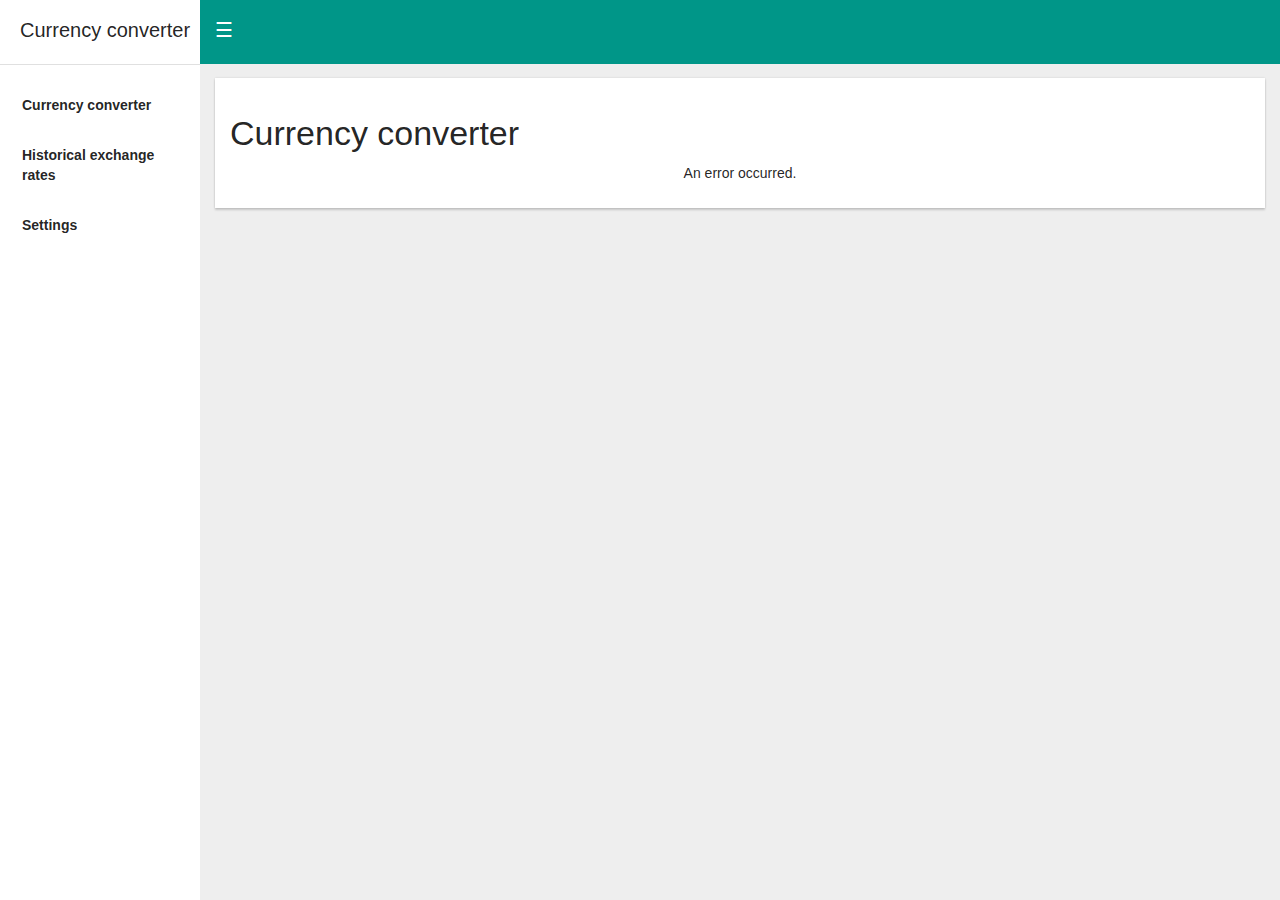
<file: index.html>
<!DOCTYPE html><html lang="en"><head>
    <title>Currency converter</title>
    <meta charset="utf-8">
    <meta http-equiv="X-UA-Compatible" content="IE=edge">
    <meta name="viewport" content="width=device-width, initial-scale=1">
    <meta name="theme-color" content="#009688">
    <meta name="apple-mobile-web-app-capable" content="yes">
    <link rel="manifest" href="/currency_converter/manifest.json">
    <link href="css/mui.min.css" rel="stylesheet" type="text/css">
    <link href="css/styles.css" rel="stylesheet" type="text/css">
    <script src="js/mui.min.js"></script>
    <script defer="" src="main.dart.js"></script>
    
</head>
<body>
<nav id="sidedrawer" class="mui--no-user-select">
    <div id="sidedrawer-brand" class="mui--appbar-line-height">
        <span class="mui--text-title">Currency converter</span>
    </div>
    <div class="mui-divider"></div>
    <ul>
        <li><strong>Currency converter</strong></li>
        <li><strong>Historical exchange rates</strong></li>
        <li><strong>Settings</strong></li>
    </ul>
</nav>
<header id="header">
    <div class="mui-appbar mui--appbar-line-height">
        <div class="mui-container-fluid">
            <a class="sidedrawer-toggle mui--visible-xs-inline-block mui--visible-sm-inline-block js-show-sidedrawer">☰</a>
            <a class="sidedrawer-toggle mui--hidden-xs mui--hidden-sm js-hide-sidedrawer">☰</a>
            <span class="mui--text-title mui--visible-xs-inline-block">Currency converter</span>
        </div>
    </div>
</header>
<div id="content-wrapper">
    <div class="mui--appbar-height"></div>
    <div id="offline-warning">There is no internet connection.</div>
    <div class="mui-container content">
        <div class="mui-panel">
            <h1>Currency converter</h1>
            <div id="content">
                <form>
                    <div class="mui-select">
                        <select id="currency-from"></select>
                        <label for="currency-from">Currency I have</label>
                    </div>

                    <div class="mui-textfield">
                        <input type="number" id="amount-from" step="0.01">
                        <label for="amount-from">Amount</label>
                    </div>

                    <div class="mui--text-center">
                        <button class="mui-btn mui-btn--primary mui-btn--fab mui-btn--accent" id="swap-button" type="button"><span>⬍</span></button>
                    </div>

                    <div class="mui-select">
                        <select id="currency-to">
                        </select>
                        <label for="currency-to">Currency I want</label>
                    </div>

                    <div class="mui-textfield">
                        <input type="number" id="amount-to" step="0.01">
                        <label for="amount-to">Amount</label>
                    </div>

                </form>

                <p id="last-updated"></p>
            </div>

            <div id="loading">
                <div class="spinner"></div>
            </div>

            <div id="error">
                <p id="error-text" class="mui--text-center">An error occurred.</p>
            </div>

        </div>
    </div>
</div>

</body></html>
</file>
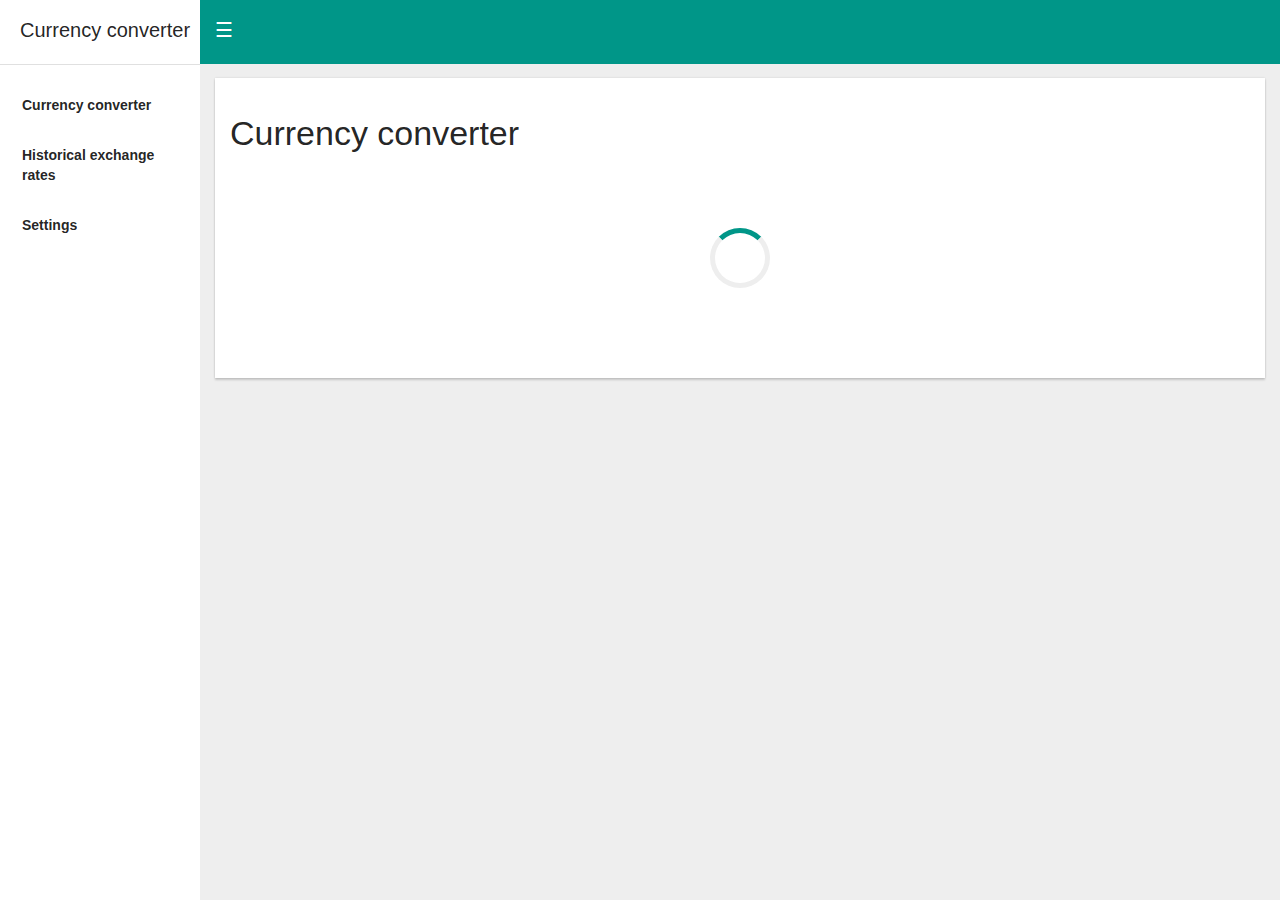
<file: web/index.html>
<!doctype html>
<html lang="en">
<head>
    <title>Currency converter</title>
    <meta charset="utf-8">
    <meta http-equiv="X-UA-Compatible" content="IE=edge">
    <meta name="viewport" content="width=device-width, initial-scale=1">
    <meta name="theme-color" content="#009688" />
    <meta name="apple-mobile-web-app-capable" content="yes" />
    <link rel="manifest" href="/currency_converter/manifest.json" />
    <link href="css/mui.min.css" rel="stylesheet" type="text/css"/>
    <link href="css/styles.css" rel="stylesheet" type="text/css"/>
    <script src="js/mui.min.js"></script>
    <script defer src="main.dart" type="application/dart"></script>
    <script defer src="packages/browser/dart.js"></script>
</head>
<body>
<nav id="sidedrawer" class="mui--no-user-select">
    <div id="sidedrawer-brand" class="mui--appbar-line-height">
        <span class="mui--text-title">Currency converter</span>
    </div>
    <div class="mui-divider"></div>
    <ul>
        <li><strong>Currency converter</strong></li>
        <li><strong>Historical exchange rates</strong></li>
        <li><strong>Settings</strong></li>
    </ul>
</nav>
<header id="header">
    <div class="mui-appbar mui--appbar-line-height">
        <div class="mui-container-fluid">
            <a class="sidedrawer-toggle mui--visible-xs-inline-block mui--visible-sm-inline-block js-show-sidedrawer">☰</a>
            <a class="sidedrawer-toggle mui--hidden-xs mui--hidden-sm js-hide-sidedrawer">☰</a>
            <span class="mui--text-title mui--visible-xs-inline-block">Currency converter</span>
        </div>
    </div>
</header>
<div id="content-wrapper">
    <div class="mui--appbar-height"></div>
    <div id="offline-warning">There is no internet connection.</div>
    <div class="mui-container content">
        <div class="mui-panel">
            <h1>Currency converter</h1>
            <div id="content">
                <form>
                    <div class="mui-select">
                        <select id="currency-from"></select>
                        <label for="currency-from">Currency I have</label>
                    </div>

                    <div class="mui-textfield">
                        <input type="number" id="amount-from" step="0.01" />
                        <label for="amount-from">Amount</label>
                    </div>

                    <div class="mui--text-center">
                        <button class="mui-btn mui-btn--primary mui-btn--fab mui-btn--accent" id="swap-button" type="button"><span>⬍</span></button>
                    </div>

                    <div class="mui-select">
                        <select id="currency-to">
                        </select>
                        <label for="currency-to">Currency I want</label>
                    </div>

                    <div class="mui-textfield">
                        <input type="number" id="amount-to" step="0.01" />
                        <label for="amount-to">Amount</label>
                    </div>

                </form>

                <p id="last-updated"></p>
            </div>

            <div id="loading">
                <div class="spinner"></div>
            </div>

            <div id="error">
                <p id="error-text" class="mui--text-center">An error occurred.</p>
            </div>

        </div>
    </div>
</div>
</body>
</html>
</file>
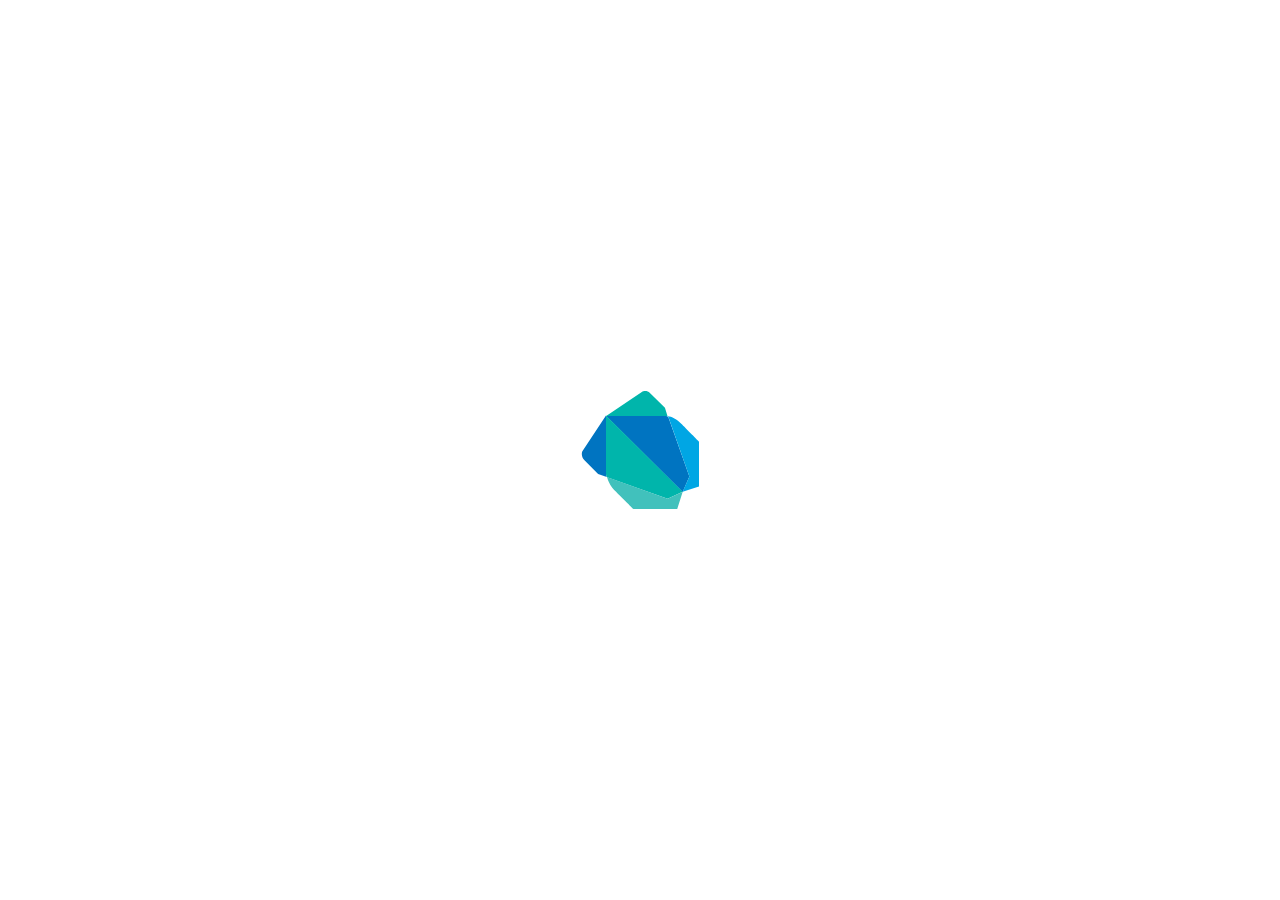
<file: packages/test/src/runner/browser/static/index.html>
<!DOCTYPE html>
<html>
<head>
  <title>test Browser Host</title>
  <link rel="stylesheet" type="text/css" href="host.css" />
</head>
<body>
  <svg id="dart" version="1.1" x="0px" y="0px" width="400px" height="400px" viewBox="0 0 400 400">
    <path id="right-flank" fill="#0083C9" d="M249.379,226.486l-6.676,15.572L166.174,166h58.82c0,0,2.807-0.409,3.645,1.966L249.379,226.486z"/>
    <path id="right-ear"   fill="#00D2B8" d="M201.84,141.906L166.174,166h58.82c0,0,2.168-0.25,2.645,0.566l-2.694-8.848l-15.024-14.68C207.555,140.329,203.578,140.744,201.84,141.906z"/>
    <path id="left-flank"  fill="#00D2B8" d="M242.616,241.856l-15.022,6.799l-60.493-21.429c-1.035-0.395-1.101-3.696-1.101-3.696v-57.932L242.616,241.856z"/>
    <path id="left-paw"    fill="#55DECA" d="M167.003,227.098l60.636,21.558l15.064-6.799L237.224,259h-43.856c0,0-14.077-13.929-18.141-17.993C171.162,236.943,169.162,233.989,167.003,227.098z"/>
    <path id="right-paw"   fill="#00A4E4" d="M227.676,166.365c0.963,1.401,1.361,2.473,1.361,2.473l20.352,57.648l-6.711,15.37L259,236.463v-44.854c0,0-13.678-13.965-17.741-17.882C237.193,169.811,231.466,166.319,227.676,166.365z"/>
    <path id="left-ear"    fill="#0083C9" d="M166.769,227.098c0,0-0.769-1.104-0.769-4.355v-57.144l-23.115,34.877c-1.626,1.774-1.567,6.538,1.595,9.755l13.636,13.892L166.769,227.098z"/>
  </svg>
  <div id="dark"></div>
  <svg id="play" version="1.1" x="0px" y="0px" width="80px" height="80px" viewBox="0 0 25 25">
    <defs><filter id="blur"><feGaussianBlur stdDeviation="0.3" id="feGaussianBlur5097" /></filter></defs>
    <path d="M 3.777014,1.3715789 A 1.1838119,1.1838119 0 0 0 2.693923,2.5488509 V 22.444746 a 1.1838119,1.1838119 0 0 0 1.765908,1.035999 l 17.235259,-9.95972 a 1.1838119,1.1838119 0 0 0 0,-2.071998 L 4.459831,1.5128519 A 1.1838119,1.1838119 0 0 0 3.777014,1.3715789 z" style="opacity:0.5;stroke:#000000;stroke-width:1;filter:url(#blur)" />
    <path style="fill:#ffffff;fill-opacity:1;stroke:#000000;stroke-width:1.32722104" d="M 3.4770491,1.0714664 A 1.1838119,1.1838119 0 0 0 2.3939589,2.2487382 V 22.144633 a 1.1838119,1.1838119 0 0 0 1.7659079,1.035999 l 17.2352602,-9.95972 a 1.1838119,1.1838119 0 0 0 0,-2.071998 L 4.1598668,1.2127389 A 1.1838119,1.1838119 0 0 0 3.4770491,1.0714664 z" />
  </svg>
  <script src="host.dart.js"></script>
</body>
</html>
</file>
<file: css/styles.css>
/**
 * Body CSS
 */
html,
body {
  height: 100%;
  background-color: #eee;
}

html,
body,
input,
textarea,
buttons {
  -webkit-font-smoothing: antialiased;
  -moz-osx-font-smoothing: grayscale;
  text-shadow: 1px 1px 1px rgba(0, 0, 0, 0.004);
}


/**
 * Layout CSS
 */
#header {
  position: fixed;
  top: 0;
  right: 0;
  left: 0;
  z-index: 2;
  transition: left 0.2s;
}

#sidedrawer {
  position: fixed;
  top: 0;
  bottom: 0;
  width: 200px;
  left: -200px;
  overflow: auto;
  z-index: 2;
  background-color: #fff;
  transition: transform 0.2s;
}

#content-wrapper {
  min-height: 100%;
  overflow-x: hidden;
  margin-left: 0px;
  transition: margin-left 0.2s;

  /* sticky bottom */
  margin-bottom: -160px;
  padding-bottom: 160px;
}


@media (min-width: 768px) {
  #header {
    left: 200px;
  }

  #sidedrawer {
    transform: translate(200px);
  }

  #content-wrapper {
    margin-left: 200px;
  }

  #footer {
    margin-left: 200px;
  }

  body.hide-sidedrawer #header {
    left: 0;
  }

  body.hide-sidedrawer #sidedrawer {
    transform: translate(0px);
  }

  body.hide-sidedrawer #content-wrapper {
    margin-left: 0;
  }

  body.hide-sidedrawer #footer {
    margin-left: 0;
  }
}


/**
 * Toggle Side drawer
 */
#sidedrawer.active {
  transform: translate(200px);
}


/**
 * Header CSS
 */
.sidedrawer-toggle {
  color: #ffffff;
  cursor: pointer;
  font-size: 20px;
  line-height: 20px;
  margin-right: 10px;
}

.sidedrawer-toggle:link {
  color: #fff;
  text-decoration: none;
}

.sidedrawer-toggle:hover {
  color: #fff;
  text-decoration: none;
}

/**
 * Side drawer CSS
 */
#sidedrawer-brand {
  padding-left: 20px;
}

#sidedrawer ul {
  list-style: none;
}

#sidedrawer > ul {
  padding-left: 0px;
}

#sidedrawer > ul > li:first-child {
  padding-top: 15px;
}

#sidedrawer strong {
  display: block;
  padding: 15px 22px;
  cursor: pointer;
}

#sidedrawer strong:hover {
  background-color: #E0E0E0;
}

#sidedrawer strong + ul > li {
  padding: 6px 0px;
}

.content {
  margin-top: 1em;
}

#loading {
  position: relative;
  padding: 30px;
  margin: 75px 0;
}

@keyframes spinner {
  to {transform: rotate(360deg);}
}

.spinner:before {
  content: '';
  box-sizing: border-box;
  position: absolute;
  top: 50%;
  left: 50%;
  width: 60px;
  height: 60px;
  margin-top: -30px;
  margin-left: -30px;
  border-radius: 50%;
  border: 5px solid #eee;
  border-top-color: #009688;
  animation: spinner .8s linear infinite;
}

#content, #error {
  display: none;
}

#offline-warning {
    background-color: #cc0000;
    color: #ffffff;
    text-align:center;
    padding: 10px;
    display:none;
}

#swap-button {
    background-image: url(../images/updown.png);
    background-repeat: no-repeat;
    background-position: 50% 50%;
}

#swap-button span {
  display: none;
}

#last-updated {
  color:#888888;
  font-size:.8em;
  font-style:italic;
}
</file>
<file: web/css/styles.css>
/**
 * Body CSS
 */
html,
body {
  height: 100%;
  background-color: #eee;
}

html,
body,
input,
textarea,
buttons {
  -webkit-font-smoothing: antialiased;
  -moz-osx-font-smoothing: grayscale;
  text-shadow: 1px 1px 1px rgba(0, 0, 0, 0.004);
}


/**
 * Layout CSS
 */
#header {
  position: fixed;
  top: 0;
  right: 0;
  left: 0;
  z-index: 2;
  transition: left 0.2s;
}

#sidedrawer {
  position: fixed;
  top: 0;
  bottom: 0;
  width: 200px;
  left: -200px;
  overflow: auto;
  z-index: 2;
  background-color: #fff;
  transition: transform 0.2s;
}

#content-wrapper {
  min-height: 100%;
  overflow-x: hidden;
  margin-left: 0px;
  transition: margin-left 0.2s;

  /* sticky bottom */
  margin-bottom: -160px;
  padding-bottom: 160px;
}


@media (min-width: 768px) {
  #header {
    left: 200px;
  }

  #sidedrawer {
    transform: translate(200px);
  }

  #content-wrapper {
    margin-left: 200px;
  }

  #footer {
    margin-left: 200px;
  }

  body.hide-sidedrawer #header {
    left: 0;
  }

  body.hide-sidedrawer #sidedrawer {
    transform: translate(0px);
  }

  body.hide-sidedrawer #content-wrapper {
    margin-left: 0;
  }

  body.hide-sidedrawer #footer {
    margin-left: 0;
  }
}


/**
 * Toggle Side drawer
 */
#sidedrawer.active {
  transform: translate(200px);
}


/**
 * Header CSS
 */
.sidedrawer-toggle {
  color: #ffffff;
  cursor: pointer;
  font-size: 20px;
  line-height: 20px;
  margin-right: 10px;
}

.sidedrawer-toggle:link {
  color: #fff;
  text-decoration: none;
}

.sidedrawer-toggle:hover {
  color: #fff;
  text-decoration: none;
}

/**
 * Side drawer CSS
 */
#sidedrawer-brand {
  padding-left: 20px;
}

#sidedrawer ul {
  list-style: none;
}

#sidedrawer > ul {
  padding-left: 0px;
}

#sidedrawer > ul > li:first-child {
  padding-top: 15px;
}

#sidedrawer strong {
  display: block;
  padding: 15px 22px;
  cursor: pointer;
}

#sidedrawer strong:hover {
  background-color: #E0E0E0;
}

#sidedrawer strong + ul > li {
  padding: 6px 0px;
}

.content {
  margin-top: 1em;
}

#loading {
  position: relative;
  padding: 30px;
  margin: 75px 0;
}

@keyframes spinner {
  to {transform: rotate(360deg);}
}

.spinner:before {
  content: '';
  box-sizing: border-box;
  position: absolute;
  top: 50%;
  left: 50%;
  width: 60px;
  height: 60px;
  margin-top: -30px;
  margin-left: -30px;
  border-radius: 50%;
  border: 5px solid #eee;
  border-top-color: #009688;
  animation: spinner .8s linear infinite;
}

#content, #error {
  display: none;
}

#offline-warning {
    background-color: #cc0000;
    color: #ffffff;
    text-align:center;
    padding: 10px;
    display:none;
}

#swap-button {
    background-image: url(../images/updown.png);
    background-repeat: no-repeat;
    background-position: 50% 50%;
}

#swap-button span {
  display: none;
}

#last-updated {
  color:#888888;
  font-size:.8em;
  font-style:italic;
}
</file>
<file: packages/test/src/runner/browser/static/host.css>
/* Copyright (c) 2015, the Dart project authors.  Please see the AUTHORS file
 * for details. All rights reserved. Use of this source code is governed by a
 * BSD-style license that can be found in the LICENSE file. */

iframe {
  /* We would use display: none here, but then Firefox fails to properly compute
   * styles. See #274 */
  visibility: hidden;
}

#play {
  display: none;
  cursor: pointer;
}

#dark {
  display: none;
}

.paused #play {
  display: block;
  z-index: 1;
}

.paused #dark {
  display: block;
  position: absolute;
  width: 100%;
  height: 100%;
  top: 0;
  right: 0;
  background-color: rgba(0, 0, 0, 0.5);
}

.paused #right-flank, .paused #right-ear, .paused #right-paw,
.paused #left-flank,  .paused #left-ear,  .paused #left-paw {
  -webkit-animation-play-state: paused;
          animation-play-state: paused;
}

.debug body {
  margin: 0;
  padding: 0;
}

.debug iframe {
  visibility: visible;
  border: none;
  position: absolute;
  top: 0;
  left: 0;
  width: 100%;
  height: 100%;
}

/* Compiled output from
 * http://codepen.io/mknadler/pen/11b75cb014a3c382f54abf527655af21. */

svg {
  position: absolute;
  margin: auto;
  left: 0;
  right: 0;
  bottom: 0;
  top: 0;
}

#right-flank {
  fill: #0074C1;
  stroke-color: #0074C1;
  -webkit-animation: right-flank 8s ease infinite alternate;
          animation: right-flank 8s ease infinite alternate;
}

#right-ear {
  fill: #00B5AB;
  stroke-color: #00B5AB;
  -webkit-animation: right-ear 8s ease-in infinite alternate;
          animation: right-ear 8s ease-in infinite alternate;
}

#right-paw {
  fill: #00A6E4;
  stroke-color: #00A6E4;
  -webkit-animation: right-paw 8s ease-out infinite alternate;
          animation: right-paw 8s ease-out infinite alternate;
}

#left-flank {
  fill: #00B5AB;
  stroke-color: #00B5AB;
  -webkit-animation: left-flank 8s ease-in-out infinite alternate;
          animation: left-flank 8s ease-in-out infinite alternate;
}

#left-ear {
  fill: #0074C1;
  stroke-color: #0074C1;
  -webkit-animation: left-ear 8s linear infinite alternate;
          animation: left-ear 8s linear infinite alternate;
}

#left-paw {
  fill: #41C1BC;
  stroke-color: #41C1BC;
  -webkit-animation: left-paw 8s ease infinite alternate;
          animation: left-paw 8s ease infinite alternate;
}

@-webkit-keyframes left-ear {
  20% {
    -webkit-transform: translate(250px, 150px) rotateY(180deg) scale(0.6);
            transform: translate(250px, 150px) rotateY(180deg) scale(0.6);
    fill: #00A6E4;
  }
  50% {
    -webkit-transform: translate(100px, 75px) rotateY(80deg) scale(1.1);
            transform: translate(100px, 75px) rotateY(80deg) scale(1.1);
    fill: #41C1BC;
  }
  80% {
    -webkit-transform: translate(0px, 0px) scale(1);
            transform: translate(0px, 0px) scale(1);
    fill: #0074C1;
  }
}

@keyframes left-ear {
  20% {
    -webkit-transform: translate(250px, 150px) rotateY(180deg) scale(0.6);
            transform: translate(250px, 150px) rotateY(180deg) scale(0.6);
    fill: #00A6E4;
  }
  50% {
    -webkit-transform: translate(100px, 75px) rotateY(80deg) scale(1.1);
            transform: translate(100px, 75px) rotateY(80deg) scale(1.1);
    fill: #41C1BC;
  }
  80% {
    -webkit-transform: translate(0px, 0px) scale(1);
            transform: translate(0px, 0px) scale(1);
    fill: #0074C1;
  }
}
@-webkit-keyframes right-ear {
  20% {
    -webkit-transform: translate(200px, 250px) rotateX(180deg) scale(0.6);
            transform: translate(200px, 250px) rotateX(180deg) scale(0.6);
    fill: #41C1BC;
  }
  50% {
    -webkit-transform: translate(75px, 100px) rotateX(80deg) scale(1.1);
            transform: translate(75px, 100px) rotateX(80deg) scale(1.1);
    fill: #00A6E4;
  }
  80% {
    -webkit-transform: translate(0px, 0px) scale(1);
            transform: translate(0px, 0px) scale(1);
    fill: #00B5AB;
  }
}
@keyframes right-ear {
  20% {
    -webkit-transform: translate(200px, 250px) rotateX(180deg) scale(0.6);
            transform: translate(200px, 250px) rotateX(180deg) scale(0.6);
    fill: #41C1BC;
  }
  50% {
    -webkit-transform: translate(75px, 100px) rotateX(80deg) scale(1.1);
            transform: translate(75px, 100px) rotateX(80deg) scale(1.1);
    fill: #00A6E4;
  }
  80% {
    -webkit-transform: translate(0px, 0px) scale(1);
            transform: translate(0px, 0px) scale(1);
    fill: #00B5AB;
  }
}
@-webkit-keyframes left-paw {
  20% {
    -webkit-transform: translate(200px, 200px) rotate3d(-1, 0, 0.5, 60deg) scale(0.6);
            transform: translate(200px, 200px) rotate3d(-1, 0, 0.5, 60deg) scale(0.6);
    fill: #00B5AB;
  }
  50% {
    -webkit-transform: translate(150px, 250px) rotate3d(-1, 0, 0.5, 90deg) scale(0.6);
            transform: translate(150px, 250px) rotate3d(-1, 0, 0.5, 90deg) scale(0.6);
    fill: #00B5AB;
  }
  80% {
    -webkit-transform: translate(0px, 0px) scale(1);
            transform: translate(0px, 0px) scale(1);
    fill: #41C1BC;
  }
}
@keyframes left-paw {
  20% {
    -webkit-transform: translate(200px, 200px) rotate3d(-1, 0, 0.5, 60deg) scale(0.6);
            transform: translate(200px, 200px) rotate3d(-1, 0, 0.5, 60deg) scale(0.6);
    fill: #00B5AB;
  }
  50% {
    -webkit-transform: translate(150px, 250px) rotate3d(-1, 0, 0.5, 90deg) scale(0.6);
            transform: translate(150px, 250px) rotate3d(-1, 0, 0.5, 90deg) scale(0.6);
    fill: #00B5AB;
  }
  80% {
    -webkit-transform: translate(0px, 0px) scale(1);
            transform: translate(0px, 0px) scale(1);
    fill: #41C1BC;
  }
}
@-webkit-keyframes right-paw {
  20% {
    -webkit-transform: translate(200px, 200px) rotate3d(-1, 0, 0.5, -60deg) scale(0.6);
            transform: translate(200px, 200px) rotate3d(-1, 0, 0.5, -60deg) scale(0.6);
    fill: #41C1BC;
  }
  50% {
    -webkit-transform: translate(100px, 250px) rotate3d(-1, 0, 0.5, -90deg) scale(0.6);
            transform: translate(100px, 250px) rotate3d(-1, 0, 0.5, -90deg) scale(0.6);
    fill: #41C1BC;
  }
  80% {
    -webkit-transform: translate(0px, 0px) scale(1);
            transform: translate(0px, 0px) scale(1);
    fill: #00A6E4;
  }
}
@keyframes right-paw {
  20% {
    -webkit-transform: translate(200px, 200px) rotate3d(-1, 0, 0.5, -60deg) scale(0.6);
            transform: translate(200px, 200px) rotate3d(-1, 0, 0.5, -60deg) scale(0.6);
    fill: #41C1BC;
  }
  50% {
    -webkit-transform: translate(100px, 250px) rotate3d(-1, 0, 0.5, -90deg) scale(0.6);
            transform: translate(100px, 250px) rotate3d(-1, 0, 0.5, -90deg) scale(0.6);
    fill: #41C1BC;
  }
  80% {
    -webkit-transform: translate(0px, 0px) scale(1);
            transform: translate(0px, 0px) scale(1);
    fill: #00A6E4;
  }
}
@-webkit-keyframes left-flank {
  20% {
    -webkit-transform: translate(0px, 100px) scale(0.6);
            transform: translate(0px, 100px) scale(0.6);
    fill: #00A6E4;
  }
  50% {
    -webkit-transform: translate(0px, 100px) scale(0.4);
            transform: translate(0px, 100px) scale(0.4);
    fill: #00A6E4;
  }
  80% {
    -webkit-transform: translate(0px, 0px) scale(1);
            transform: translate(0px, 0px) scale(1);
    fill: #00B5AB;
  }
}
@keyframes left-flank {
  20% {
    -webkit-transform: translate(0px, 100px) scale(0.6);
            transform: translate(0px, 100px) scale(0.6);
    fill: #00A6E4;
  }
  50% {
    -webkit-transform: translate(0px, 100px) scale(0.4);
            transform: translate(0px, 100px) scale(0.4);
    fill: #00A6E4;
  }
  80% {
    -webkit-transform: translate(0px, 0px) scale(1);
            transform: translate(0px, 0px) scale(1);
    fill: #00B5AB;
  }
}
@-webkit-keyframes right-flank {
  20% {
    -webkit-transform: translate(100px, -25px) scale(0.6);
            transform: translate(100px, -25px) scale(0.6);
    fill: #41C1BC;
  }
  50% {
    -webkit-transform: translate(110px, 0px) scale(0.4);
            transform: translate(110px, 0px) scale(0.4);
    fill: #00A6E4;
  }
  80% {
    -webkit-transform: translate(0px, 0px) scale(1);
            transform: translate(0px, 0px) scale(1);
    fill: #0074C1;
  }
}
@keyframes right-flank {
  20% {
    -webkit-transform: translate(100px, -25px) scale(0.6);
            transform: translate(100px, -25px) scale(0.6);
    fill: #41C1BC;
  }
  50% {
    -webkit-transform: translate(110px, 0px) scale(0.4);
            transform: translate(110px, 0px) scale(0.4);
    fill: #00A6E4;
  }
  80% {
    -webkit-transform: translate(0px, 0px) scale(1);
            transform: translate(0px, 0px) scale(1);
    fill: #0074C1;
  }
}
</file>
<file: css/mui.min.css>
/*! normalize.css v5.0.0 | MIT License | github.com/necolas/normalize.css */html{font-family:sans-serif;line-height:1.15;-ms-text-size-adjust:100%;-webkit-text-size-adjust:100%}body{margin:0}article,aside,footer,header,nav,section{display:block}h1{font-size:2em;margin:0.67em 0}figcaption,figure,main{display:block}figure{margin:1em 40px}hr{box-sizing:content-box;height:0;overflow:visible}pre{font-family:monospace, monospace;font-size:1em}a{background-color:transparent;-webkit-text-decoration-skip:objects}a:active,a:hover{outline-width:0}abbr[title]{border-bottom:none;text-decoration:underline;text-decoration:underline dotted}b,strong{font-weight:inherit}b,strong{font-weight:bolder}code,kbd,samp{font-family:monospace, monospace;font-size:1em}dfn{font-style:italic}mark{background-color:#ff0;color:#000}small{font-size:80%}sub,sup{font-size:75%;line-height:0;position:relative;vertical-align:baseline}sub{bottom:-0.25em}sup{top:-0.5em}audio,video{display:inline-block}audio:not([controls]){display:none;height:0}img{border-style:none}svg:not(:root){overflow:hidden}button,input,optgroup,select,textarea{font-family:sans-serif;font-size:100%;line-height:1.15;margin:0}button,input{overflow:visible}button,select{text-transform:none}button,html [type="button"],[type="reset"],[type="submit"]{-webkit-appearance:button}button::-moz-focus-inner,[type="button"]::-moz-focus-inner,[type="reset"]::-moz-focus-inner,[type="submit"]::-moz-focus-inner{border-style:none;padding:0}button:-moz-focusring,[type="button"]:-moz-focusring,[type="reset"]:-moz-focusring,[type="submit"]:-moz-focusring{outline:1px dotted ButtonText}fieldset{border:1px solid #c0c0c0;margin:0 2px;padding:0.35em 0.625em 0.75em}legend{box-sizing:border-box;color:inherit;display:table;max-width:100%;padding:0;white-space:normal}progress{display:inline-block;vertical-align:baseline}textarea{overflow:auto}[type="checkbox"],[type="radio"]{box-sizing:border-box;padding:0}[type="number"]::-webkit-inner-spin-button,[type="number"]::-webkit-outer-spin-button{height:auto}[type="search"]{-webkit-appearance:textfield;outline-offset:-2px}[type="search"]::-webkit-search-cancel-button,[type="search"]::-webkit-search-decoration{-webkit-appearance:none}::-webkit-file-upload-button{-webkit-appearance:button;font:inherit}details,menu{display:block}summary{display:list-item}canvas{display:inline-block}template{display:none}[hidden]{display:none}*{box-sizing:border-box}*:before,*:after{box-sizing:border-box}html{font-size:10px;-webkit-tap-highlight-color:transparent}body{font-family:Arial,Verdana,Tahoma;font-size:14px;font-weight:400;line-height:1.429;color:rgba(0,0,0,0.87);background-color:#FFF}input,button,select,textarea{font-family:inherit;font-size:inherit;line-height:inherit}a{color:#009688;text-decoration:none}a:hover,a:focus{color:#00796B;text-decoration:underline}a:focus{outline:thin dotted;outline:5px auto -webkit-focus-ring-color;outline-offset:-2px}p{margin:0 0 10px}ul,ol{margin-top:0;margin-bottom:10px}figure{margin:0}img{vertical-align:middle}hr{margin-top:20px;margin-bottom:20px;border:0;height:1px;background-color:rgba(0,0,0,0.12)}legend{display:block;width:100%;padding:0;margin-bottom:10px;font-size:21px;color:rgba(0,0,0,0.87);line-height:inherit;border:0}input[type="search"]{box-sizing:border-box;-webkit-appearance:none}input[type="file"]:focus,input[type="radio"]:focus,input[type="checkbox"]:focus{outline:thin dotted;outline:5px auto -webkit-focus-ring-color;outline-offset:-2px}input[type="radio"]:disabled,input[type="checkbox"]:disabled{cursor:not-allowed}strong{font-weight:700}abbr[title]{cursor:help;border-bottom:1px dotted #009688}h1,h2,h3{margin-top:20px;margin-bottom:10px}h4,h5,h6{margin-top:10px;margin-bottom:10px}.mui--appbar-height{height:56px}.mui--appbar-min-height,.mui-appbar{min-height:56px}.mui--appbar-line-height{line-height:56px}.mui--appbar-top{top:56px}@media (orientation: landscape) and (max-height: 480px){.mui--appbar-height{height:48px}.mui--appbar-min-height,.mui-appbar{min-height:48px}.mui--appbar-line-height{line-height:48px}.mui--appbar-top{top:48px}}@media (min-width: 480px){.mui--appbar-height{height:64px}.mui--appbar-min-height,.mui-appbar{min-height:64px}.mui--appbar-line-height{line-height:64px}.mui--appbar-top{top:64px}}.mui-appbar{background-color:#009688;color:#FFF}.mui-btn{font-weight:500;font-size:14px;line-height:18px;text-transform:uppercase;color:rgba(0,0,0,0.87);background-color:#FFF;transition:all 0.2s ease-in-out;display:inline-block;height:36px;padding:0 26px;margin-top:6px;margin-bottom:6px;border:none;border-radius:2px;cursor:pointer;touch-action:manipulation;background-image:none;text-align:center;line-height:36px;vertical-align:middle;white-space:nowrap;user-select:none;font-size:14px;letter-spacing:0.03em;position:relative;overflow:hidden}.mui-btn:hover,.mui-btn:focus,.mui-btn:active{color:rgba(0,0,0,0.87);background-color:#fff}.mui-btn[disabled]:hover,.mui-btn[disabled]:focus,.mui-btn[disabled]:active{color:rgba(0,0,0,0.87);background-color:#FFF}.mui-btn.mui-btn--flat{color:rgba(0,0,0,0.87);background-color:transparent}.mui-btn.mui-btn--flat:hover,.mui-btn.mui-btn--flat:focus,.mui-btn.mui-btn--flat:active{color:rgba(0,0,0,0.87);background-color:#f2f2f2}.mui-btn.mui-btn--flat[disabled]:hover,.mui-btn.mui-btn--flat[disabled]:focus,.mui-btn.mui-btn--flat[disabled]:active{color:rgba(0,0,0,0.87);background-color:transparent}.mui-btn:hover,.mui-btn:focus,.mui-btn:active{outline:0;text-decoration:none;color:rgba(0,0,0,0.87)}.mui-btn:hover,.mui-btn:focus{box-shadow:0 0px 2px rgba(0,0,0,0.12),0 2px 2px rgba(0,0,0,0.2)}@media all and (-ms-high-contrast: none), (-ms-high-contrast: active){.mui-btn:hover,.mui-btn:focus{box-shadow:0 -1px 2px rgba(0,0,0,0.12),-1px 0px 2px rgba(0,0,0,0.12),0 0px 2px rgba(0,0,0,0.12),0 2px 2px rgba(0,0,0,0.2)}}.mui-btn:active:hover{box-shadow:0 0px 4px rgba(0,0,0,0.12),1px 3px 4px rgba(0,0,0,0.2)}@media all and (-ms-high-contrast: none), (-ms-high-contrast: active){.mui-btn:active:hover{box-shadow:0 -1px 2px rgba(0,0,0,0.12),-1px 0px 2px rgba(0,0,0,0.12),0 0px 4px rgba(0,0,0,0.12),1px 3px 4px rgba(0,0,0,0.2)}}.mui-btn:disabled,.mui-btn.mui--is-disabled{cursor:not-allowed;pointer-events:none;opacity:0.60;box-shadow:none}.mui-btn+.mui-btn{margin-left:8px}.mui-btn--flat{background-color:transparent}.mui-btn--flat:hover,.mui-btn--flat:focus,.mui-btn--flat:active,.mui-btn--flat:active:hover{box-shadow:none;background-color:#f2f2f2}.mui-btn--raised,.mui-btn--fab{box-shadow:0 0px 2px rgba(0,0,0,0.12),0 2px 2px rgba(0,0,0,0.2)}@media all and (-ms-high-contrast: none), (-ms-high-contrast: active){.mui-btn--raised,.mui-btn--fab{box-shadow:0 -1px 2px rgba(0,0,0,0.12),-1px 0px 2px rgba(0,0,0,0.12),0 0px 2px rgba(0,0,0,0.12),0 2px 2px rgba(0,0,0,0.2)}}.mui-btn--raised:active,.mui-btn--fab:active{box-shadow:0 0px 4px rgba(0,0,0,0.12),1px 3px 4px rgba(0,0,0,0.2)}@media all and (-ms-high-contrast: none), (-ms-high-contrast: active){.mui-btn--raised:active,.mui-btn--fab:active{box-shadow:0 -1px 2px rgba(0,0,0,0.12),-1px 0px 2px rgba(0,0,0,0.12),0 0px 4px rgba(0,0,0,0.12),1px 3px 4px rgba(0,0,0,0.2)}}.mui-btn--fab{position:relative;padding:0;width:55px;height:55px;line-height:55px;border-radius:50%;z-index:1}.mui-btn--primary{color:#FFF;background-color:#009688}.mui-btn--primary:hover,.mui-btn--primary:focus,.mui-btn--primary:active{color:#FFF;background-color:#00b09f}.mui-btn--primary[disabled]:hover,.mui-btn--primary[disabled]:focus,.mui-btn--primary[disabled]:active{color:#FFF;background-color:#009688}.mui-btn--primary.mui-btn--flat{color:#009688;background-color:transparent}.mui-btn--primary.mui-btn--flat:hover,.mui-btn--primary.mui-btn--flat:focus,.mui-btn--primary.mui-btn--flat:active{color:#009688;background-color:#f2f2f2}.mui-btn--primary.mui-btn--flat[disabled]:hover,.mui-btn--primary.mui-btn--flat[disabled]:focus,.mui-btn--primary.mui-btn--flat[disabled]:active{color:#009688;background-color:transparent}.mui-btn--dark{color:#FFF;background-color:#424242}.mui-btn--dark:hover,.mui-btn--dark:focus,.mui-btn--dark:active{color:#FFF;background-color:#4f4f4f}.mui-btn--dark[disabled]:hover,.mui-btn--dark[disabled]:focus,.mui-btn--dark[disabled]:active{color:#FFF;background-color:#424242}.mui-btn--dark.mui-btn--flat{color:#424242;background-color:transparent}.mui-btn--dark.mui-btn--flat:hover,.mui-btn--dark.mui-btn--flat:focus,.mui-btn--dark.mui-btn--flat:active{color:#424242;background-color:#f2f2f2}.mui-btn--dark.mui-btn--flat[disabled]:hover,.mui-btn--dark.mui-btn--flat[disabled]:focus,.mui-btn--dark.mui-btn--flat[disabled]:active{color:#424242;background-color:transparent}.mui-btn--danger{color:#FFF;background-color:#F44336}.mui-btn--danger:hover,.mui-btn--danger:focus,.mui-btn--danger:active{color:#FFF;background-color:#f55a4e}.mui-btn--danger[disabled]:hover,.mui-btn--danger[disabled]:focus,.mui-btn--danger[disabled]:active{color:#FFF;background-color:#F44336}.mui-btn--danger.mui-btn--flat{color:#F44336;background-color:transparent}.mui-btn--danger.mui-btn--flat:hover,.mui-btn--danger.mui-btn--flat:focus,.mui-btn--danger.mui-btn--flat:active{color:#F44336;background-color:#f2f2f2}.mui-btn--danger.mui-btn--flat[disabled]:hover,.mui-btn--danger.mui-btn--flat[disabled]:focus,.mui-btn--danger.mui-btn--flat[disabled]:active{color:#F44336;background-color:transparent}.mui-btn--accent{color:#FFF;background-color:#FFAB40}.mui-btn--accent:hover,.mui-btn--accent:focus,.mui-btn--accent:active{color:#FFF;background-color:#ffb65a}.mui-btn--accent[disabled]:hover,.mui-btn--accent[disabled]:focus,.mui-btn--accent[disabled]:active{color:#FFF;background-color:#FFAB40}.mui-btn--accent.mui-btn--flat{color:#FFAB40;background-color:transparent}.mui-btn--accent.mui-btn--flat:hover,.mui-btn--accent.mui-btn--flat:focus,.mui-btn--accent.mui-btn--flat:active{color:#FFAB40;background-color:#f2f2f2}.mui-btn--accent.mui-btn--flat[disabled]:hover,.mui-btn--accent.mui-btn--flat[disabled]:focus,.mui-btn--accent.mui-btn--flat[disabled]:active{color:#FFAB40;background-color:transparent}.mui-btn--small{height:30.6px;line-height:30.6px;padding:0 16px;font-size:13px}.mui-btn--large{height:54px;line-height:54px;padding:0 26px;font-size:14px}.mui-btn--fab.mui-btn--small{width:44px;height:44px;line-height:44px}.mui-btn--fab.mui-btn--large{width:75px;height:75px;line-height:75px}.mui-radio,.mui-checkbox{position:relative;display:block;margin-top:10px;margin-bottom:10px}.mui-radio>label,.mui-checkbox>label{min-height:20px;padding-left:20px;margin-bottom:0;font-weight:normal;cursor:pointer}.mui-radio>label>input[type="radio"],.mui-radio--inline>label>input[type="radio"],.mui-checkbox>label>input[type="checkbox"],.mui-checkbox--inline>label>input[type="checkbox"]{position:absolute;margin-left:-20px;margin-top:4px}.mui-radio+.mui-radio,.mui-checkbox+.mui-checkbox{margin-top:-5px}.mui-radio--inline,.mui-checkbox--inline{display:inline-block;padding-left:20px;margin-bottom:0;vertical-align:middle;font-weight:normal;cursor:pointer}.mui-radio--inline>input[type="radio"],.mui-radio--inline>input[type="checkbox"],.mui-radio--inline>label>input[type="radio"],.mui-radio--inline>label>input[type="checkbox"],.mui-checkbox--inline>input[type="radio"],.mui-checkbox--inline>input[type="checkbox"],.mui-checkbox--inline>label>input[type="radio"],.mui-checkbox--inline>label>input[type="checkbox"]{margin:4px 0 0;line-height:normal}.mui-radio--inline+.mui-radio--inline,.mui-checkbox--inline+.mui-checkbox--inline{margin-top:0;margin-left:10px}.mui-container{margin-right:auto;margin-left:auto;padding-left:15px;padding-right:15px}.mui-container:before,.mui-container:after{content:" ";display:table}.mui-container:after{clear:both}@media (min-width: 544px){.mui-container{max-width:570px}}@media (min-width: 768px){.mui-container{max-width:740px}}@media (min-width: 992px){.mui-container{max-width:960px}}@media (min-width: 1200px){.mui-container{max-width:1170px}}.mui-container-fluid{margin-right:auto;margin-left:auto;padding-left:15px;padding-right:15px}.mui-container-fluid:before,.mui-container-fluid:after{content:" ";display:table}.mui-container-fluid:after{clear:both}.mui-divider{display:block;height:1px;background-color:rgba(0,0,0,0.12)}.mui--divider-top{border-top:1px solid rgba(0,0,0,0.12)}.mui--divider-bottom{border-bottom:1px solid rgba(0,0,0,0.12)}.mui--divider-left{border-left:1px solid rgba(0,0,0,0.12)}.mui--divider-right{border-right:1px solid rgba(0,0,0,0.12)}.mui-dropdown{display:inline-block;position:relative}[data-mui-toggle="dropdown"]{outline:0}.mui-dropdown__menu{position:absolute;top:100%;left:0;display:none;min-width:160px;padding:5px 0;margin:2px 0 0;list-style:none;font-size:14px;text-align:left;background-color:#FFF;border-radius:2px;z-index:1;background-clip:padding-box}.mui-dropdown__menu.mui--is-open{display:block}.mui-dropdown__menu>li>a{display:block;padding:3px 20px;clear:both;font-weight:normal;line-height:1.429;color:rgba(0,0,0,0.87);white-space:nowrap}.mui-dropdown__menu>li>a:hover,.mui-dropdown__menu>li>a:focus{text-decoration:none;color:rgba(0,0,0,0.87);background-color:#eee}.mui-dropdown__menu>.mui--is-disabled>a,.mui-dropdown__menu>.mui--is-disabled>a:hover,.mui-dropdown__menu>.mui--is-disabled>a:focus{color:#eee}.mui-dropdown__menu>.mui--is-disabled>a:hover,.mui-dropdown__menu>.mui--is-disabled>a:focus{text-decoration:none;background-color:transparent;background-image:none;cursor:not-allowed}.mui-dropdown__menu--right{left:auto;right:0}@media (min-width: 544px){.mui-form--inline>.mui-textfield{display:inline-block;margin-bottom:0}.mui-form--inline>.mui-radio,.mui-form--inline>.mui-checkbox{display:inline-block;margin-top:0;margin-bottom:0;vertical-align:middle}.mui-form--inline>.mui-radio>label,.mui-form--inline>.mui-checkbox>label{padding-left:0}.mui-form--inline>.mui-radio>label>input[type="radio"],.mui-form--inline>.mui-checkbox>label>input[type="checkbox"]{position:relative;margin-left:0}.mui-form--inline>.mui-select{display:inline-block}.mui-form--inline>.mui-btn{margin-bottom:0;margin-top:0;vertical-align:bottom}}.mui-row{margin-left:-15px;margin-right:-15px}.mui-row:before,.mui-row:after{content:" ";display:table}.mui-row:after{clear:both}.mui-col-xs-1,.mui-col-sm-1,.mui-col-md-1,.mui-col-lg-1,.mui-col-xs-2,.mui-col-sm-2,.mui-col-md-2,.mui-col-lg-2,.mui-col-xs-3,.mui-col-sm-3,.mui-col-md-3,.mui-col-lg-3,.mui-col-xs-4,.mui-col-sm-4,.mui-col-md-4,.mui-col-lg-4,.mui-col-xs-5,.mui-col-sm-5,.mui-col-md-5,.mui-col-lg-5,.mui-col-xs-6,.mui-col-sm-6,.mui-col-md-6,.mui-col-lg-6,.mui-col-xs-7,.mui-col-sm-7,.mui-col-md-7,.mui-col-lg-7,.mui-col-xs-8,.mui-col-sm-8,.mui-col-md-8,.mui-col-lg-8,.mui-col-xs-9,.mui-col-sm-9,.mui-col-md-9,.mui-col-lg-9,.mui-col-xs-10,.mui-col-sm-10,.mui-col-md-10,.mui-col-lg-10,.mui-col-xs-11,.mui-col-sm-11,.mui-col-md-11,.mui-col-lg-11,.mui-col-xs-12,.mui-col-sm-12,.mui-col-md-12,.mui-col-lg-12{min-height:1px;padding-left:15px;padding-right:15px}.mui-col-xs-1,.mui-col-xs-2,.mui-col-xs-3,.mui-col-xs-4,.mui-col-xs-5,.mui-col-xs-6,.mui-col-xs-7,.mui-col-xs-8,.mui-col-xs-9,.mui-col-xs-10,.mui-col-xs-11,.mui-col-xs-12{float:left}.mui-col-xs-1{width:8.33333%}.mui-col-xs-2{width:16.66667%}.mui-col-xs-3{width:25%}.mui-col-xs-4{width:33.33333%}.mui-col-xs-5{width:41.66667%}.mui-col-xs-6{width:50%}.mui-col-xs-7{width:58.33333%}.mui-col-xs-8{width:66.66667%}.mui-col-xs-9{width:75%}.mui-col-xs-10{width:83.33333%}.mui-col-xs-11{width:91.66667%}.mui-col-xs-12{width:100%}.mui-col-xs-offset-0{margin-left:0%}.mui-col-xs-offset-1{margin-left:8.33333%}.mui-col-xs-offset-2{margin-left:16.66667%}.mui-col-xs-offset-3{margin-left:25%}.mui-col-xs-offset-4{margin-left:33.33333%}.mui-col-xs-offset-5{margin-left:41.66667%}.mui-col-xs-offset-6{margin-left:50%}.mui-col-xs-offset-7{margin-left:58.33333%}.mui-col-xs-offset-8{margin-left:66.66667%}.mui-col-xs-offset-9{margin-left:75%}.mui-col-xs-offset-10{margin-left:83.33333%}.mui-col-xs-offset-11{margin-left:91.66667%}.mui-col-xs-offset-12{margin-left:100%}@media (min-width: 544px){.mui-col-sm-1,.mui-col-sm-2,.mui-col-sm-3,.mui-col-sm-4,.mui-col-sm-5,.mui-col-sm-6,.mui-col-sm-7,.mui-col-sm-8,.mui-col-sm-9,.mui-col-sm-10,.mui-col-sm-11,.mui-col-sm-12{float:left}.mui-col-sm-1{width:8.33333%}.mui-col-sm-2{width:16.66667%}.mui-col-sm-3{width:25%}.mui-col-sm-4{width:33.33333%}.mui-col-sm-5{width:41.66667%}.mui-col-sm-6{width:50%}.mui-col-sm-7{width:58.33333%}.mui-col-sm-8{width:66.66667%}.mui-col-sm-9{width:75%}.mui-col-sm-10{width:83.33333%}.mui-col-sm-11{width:91.66667%}.mui-col-sm-12{width:100%}.mui-col-sm-offset-0{margin-left:0%}.mui-col-sm-offset-1{margin-left:8.33333%}.mui-col-sm-offset-2{margin-left:16.66667%}.mui-col-sm-offset-3{margin-left:25%}.mui-col-sm-offset-4{margin-left:33.33333%}.mui-col-sm-offset-5{margin-left:41.66667%}.mui-col-sm-offset-6{margin-left:50%}.mui-col-sm-offset-7{margin-left:58.33333%}.mui-col-sm-offset-8{margin-left:66.66667%}.mui-col-sm-offset-9{margin-left:75%}.mui-col-sm-offset-10{margin-left:83.33333%}.mui-col-sm-offset-11{margin-left:91.66667%}.mui-col-sm-offset-12{margin-left:100%}}@media (min-width: 768px){.mui-col-md-1,.mui-col-md-2,.mui-col-md-3,.mui-col-md-4,.mui-col-md-5,.mui-col-md-6,.mui-col-md-7,.mui-col-md-8,.mui-col-md-9,.mui-col-md-10,.mui-col-md-11,.mui-col-md-12{float:left}.mui-col-md-1{width:8.33333%}.mui-col-md-2{width:16.66667%}.mui-col-md-3{width:25%}.mui-col-md-4{width:33.33333%}.mui-col-md-5{width:41.66667%}.mui-col-md-6{width:50%}.mui-col-md-7{width:58.33333%}.mui-col-md-8{width:66.66667%}.mui-col-md-9{width:75%}.mui-col-md-10{width:83.33333%}.mui-col-md-11{width:91.66667%}.mui-col-md-12{width:100%}.mui-col-md-offset-0{margin-left:0%}.mui-col-md-offset-1{margin-left:8.33333%}.mui-col-md-offset-2{margin-left:16.66667%}.mui-col-md-offset-3{margin-left:25%}.mui-col-md-offset-4{margin-left:33.33333%}.mui-col-md-offset-5{margin-left:41.66667%}.mui-col-md-offset-6{margin-left:50%}.mui-col-md-offset-7{margin-left:58.33333%}.mui-col-md-offset-8{margin-left:66.66667%}.mui-col-md-offset-9{margin-left:75%}.mui-col-md-offset-10{margin-left:83.33333%}.mui-col-md-offset-11{margin-left:91.66667%}.mui-col-md-offset-12{margin-left:100%}}@media (min-width: 992px){.mui-col-lg-1,.mui-col-lg-2,.mui-col-lg-3,.mui-col-lg-4,.mui-col-lg-5,.mui-col-lg-6,.mui-col-lg-7,.mui-col-lg-8,.mui-col-lg-9,.mui-col-lg-10,.mui-col-lg-11,.mui-col-lg-12{float:left}.mui-col-lg-1{width:8.33333%}.mui-col-lg-2{width:16.66667%}.mui-col-lg-3{width:25%}.mui-col-lg-4{width:33.33333%}.mui-col-lg-5{width:41.66667%}.mui-col-lg-6{width:50%}.mui-col-lg-7{width:58.33333%}.mui-col-lg-8{width:66.66667%}.mui-col-lg-9{width:75%}.mui-col-lg-10{width:83.33333%}.mui-col-lg-11{width:91.66667%}.mui-col-lg-12{width:100%}.mui-col-lg-offset-0{margin-left:0%}.mui-col-lg-offset-1{margin-left:8.33333%}.mui-col-lg-offset-2{margin-left:16.66667%}.mui-col-lg-offset-3{margin-left:25%}.mui-col-lg-offset-4{margin-left:33.33333%}.mui-col-lg-offset-5{margin-left:41.66667%}.mui-col-lg-offset-6{margin-left:50%}.mui-col-lg-offset-7{margin-left:58.33333%}.mui-col-lg-offset-8{margin-left:66.66667%}.mui-col-lg-offset-9{margin-left:75%}.mui-col-lg-offset-10{margin-left:83.33333%}.mui-col-lg-offset-11{margin-left:91.66667%}.mui-col-lg-offset-12{margin-left:100%}}@media (min-width: 1200px){.mui-col-xl-1,.mui-col-xl-2,.mui-col-xl-3,.mui-col-xl-4,.mui-col-xl-5,.mui-col-xl-6,.mui-col-xl-7,.mui-col-xl-8,.mui-col-xl-9,.mui-col-xl-10,.mui-col-xl-11,.mui-col-xl-12{float:left}.mui-col-xl-1{width:8.33333%}.mui-col-xl-2{width:16.66667%}.mui-col-xl-3{width:25%}.mui-col-xl-4{width:33.33333%}.mui-col-xl-5{width:41.66667%}.mui-col-xl-6{width:50%}.mui-col-xl-7{width:58.33333%}.mui-col-xl-8{width:66.66667%}.mui-col-xl-9{width:75%}.mui-col-xl-10{width:83.33333%}.mui-col-xl-11{width:91.66667%}.mui-col-xl-12{width:100%}.mui-col-xl-offset-0{margin-left:0%}.mui-col-xl-offset-1{margin-left:8.33333%}.mui-col-xl-offset-2{margin-left:16.66667%}.mui-col-xl-offset-3{margin-left:25%}.mui-col-xl-offset-4{margin-left:33.33333%}.mui-col-xl-offset-5{margin-left:41.66667%}.mui-col-xl-offset-6{margin-left:50%}.mui-col-xl-offset-7{margin-left:58.33333%}.mui-col-xl-offset-8{margin-left:66.66667%}.mui-col-xl-offset-9{margin-left:75%}.mui-col-xl-offset-10{margin-left:83.33333%}.mui-col-xl-offset-11{margin-left:91.66667%}.mui-col-xl-offset-12{margin-left:100%}}.mui-panel{padding:15px;margin-bottom:20px;border-radius:0;background-color:#FFF;box-shadow:0 2px 2px 0 rgba(0,0,0,0.16),0 0px 2px 0 rgba(0,0,0,0.12)}.mui-panel:before,.mui-panel:after{content:" ";display:table}.mui-panel:after{clear:both}@media all and (-ms-high-contrast: none), (-ms-high-contrast: active){.mui-panel{box-shadow:0 -1px 2px 0 rgba(0,0,0,0.12),-1px 0px 2px 0 rgba(0,0,0,0.12),0 2px 2px 0 rgba(0,0,0,0.16),0 0px 2px 0 rgba(0,0,0,0.12)}}.mui-select{display:block;padding-top:15px;margin-bottom:20px;position:relative}.mui-select:focus{outline:0}.mui-select:focus>select{height:33px;margin-bottom:-1px;border-color:#009688;border-width:2px}.mui-select>select{display:block;height:32px;width:100%;appearance:none;-webkit-appearance:none;-moz-appearance:none;outline:none;border:none;border-bottom:1px solid rgba(0,0,0,0.26);border-radius:0px;box-shadow:none;background-color:transparent;background-image:url("[data-uri]");background-repeat:no-repeat;background-position:right center;cursor:pointer;color:rgba(0,0,0,0.87);font-size:16px;padding:0 25px 0 0}.mui-select>select::-ms-expand{display:none}.mui-select>select:focus{outline:0;height:33px;margin-bottom:-1px;border-color:#009688;border-width:2px}.mui-select>select:disabled{color:rgba(0,0,0,0.38);cursor:not-allowed;background-color:transparent;opacity:1}.mui-select>select:-moz-focusring{color:transparent;text-shadow:0 0 0 #000}.mui-select>select:focus::-ms-value{background:none;color:rgba(0,0,0,0.87)}.mui-select>label{position:absolute;top:0;display:block;width:100%;color:rgba(0,0,0,0.54);font-size:12px;font-weight:400;line-height:15px;overflow-x:hidden;text-overflow:ellipsis;white-space:nowrap}.mui-select:focus>label,.mui-select>select:focus ~ label{color:#009688}.mui-select__menu{position:absolute;z-index:2;min-width:100%;overflow-y:auto;padding:8px 0;background-color:#FFF;font-size:16px}@media all and (-ms-high-contrast: none), (-ms-high-contrast: active){.mui-select__menu{border-left:1px solid rgba(0,0,0,0.12);border-top:1px solid rgba(0,0,0,0.12)}}.mui-select__menu>div{padding:0 22px;height:42px;line-height:42px;cursor:pointer;white-space:nowrap}.mui-select__menu>div.mui--is-selected{background-color:#eee}.mui-select__menu>div.mui--is-disabled{color:rgba(0,0,0,0.38);cursor:not-allowed}.mui-select__menu>div:not(.mui-optgroup__label):not(.mui--is-disabled):hover{background-color:#E0E0E0}.mui-optgroup__option{text-indent:1em}.mui-optgroup__label{color:rgba(0,0,0,0.54);font-size:0.9em}th{text-align:left}.mui-table{width:100%;max-width:100%;margin-bottom:20px}.mui-table>thead>tr>th,.mui-table>thead>tr>td,.mui-table>tbody>tr>th,.mui-table>tbody>tr>td,.mui-table>tfoot>tr>th,.mui-table>tfoot>tr>td{padding:10px;line-height:1.429}.mui-table>thead>tr>th{border-bottom:2px solid rgba(0,0,0,0.12);font-weight:700}.mui-table>tbody+tbody{border-top:2px solid rgba(0,0,0,0.12)}.mui-table.mui-table--bordered>tbody>tr>td{border-bottom:1px solid rgba(0,0,0,0.12)}.mui-tabs__bar{list-style:none;padding-left:0;margin-bottom:0;background-color:transparent;white-space:nowrap;overflow-x:auto}.mui-tabs__bar>li{display:inline-block}.mui-tabs__bar>li>a{display:block;white-space:nowrap;text-transform:uppercase;font-weight:500;font-size:14px;color:rgba(0,0,0,0.87);cursor:default;height:48px;line-height:48px;padding-left:24px;padding-right:24px;user-select:none}.mui-tabs__bar>li>a:hover{text-decoration:none}.mui-tabs__bar>li.mui--is-active{border-bottom:2px solid #009688}.mui-tabs__bar>li.mui--is-active>a{color:#009688}.mui-tabs__bar.mui-tabs__bar--justified{display:table;width:100%;table-layout:fixed}.mui-tabs__bar.mui-tabs__bar--justified>li{display:table-cell}.mui-tabs__bar.mui-tabs__bar--justified>li>a{text-align:center;padding-left:0px;padding-right:0px}.mui-tabs__pane{display:none}.mui-tabs__pane.mui--is-active{display:block}.mui-textfield{display:block;padding-top:15px;margin-bottom:20px;position:relative}.mui-textfield>label{position:absolute;top:0;display:block;width:100%;color:rgba(0,0,0,0.54);font-size:12px;font-weight:400;line-height:15px;overflow-x:hidden;text-overflow:ellipsis;white-space:nowrap}.mui-textfield>textarea{padding-top:5px}.mui-textfield>input,.mui-textfield>textarea{display:block}.mui-textfield>input:focus ~ label,.mui-textfield>textarea:focus ~ label{color:#009688}.mui-textfield--float-label>label{position:absolute;transform:translate(0px, 15px);font-size:16px;line-height:32px;color:rgba(0,0,0,0.26);text-overflow:clip;cursor:text;pointer-events:none}.mui-textfield--float-label>input:focus ~ label,.mui-textfield--float-label>textarea:focus ~ label{transform:translate(0px, 0px);font-size:12px;line-height:15px;text-overflow:ellipsis}.mui-textfield--float-label>input:not(:focus).mui--is-not-empty ~ label,.mui-textfield--float-label>input:not(:focus)[value]:not([value=""]):not(.mui--is-empty):not(.mui--is-not-empty) ~ label,.mui-textfield--float-label>input:not(:focus):not(:empty):not(.mui--is-empty):not(.mui--is-not-empty) ~ label,.mui-textfield--float-label>textarea:not(:focus).mui--is-not-empty ~ label,.mui-textfield--float-label>textarea:not(:focus)[value]:not([value=""]):not(.mui--is-empty):not(.mui--is-not-empty) ~ label,.mui-textfield--float-label>textarea:not(:focus):not(:empty):not(.mui--is-empty):not(.mui--is-not-empty) ~ label{color:rgba(0,0,0,0.54);font-size:12px;line-height:15px;transform:translate(0px, 0px);text-overflow:ellipsis}.mui-textfield--wrap-label{display:table;width:100%;padding-top:0px}.mui-textfield--wrap-label:not(.mui-textfield--float-label)>label{display:table-header-group;position:static;white-space:normal;overflow-x:visible}.mui-textfield>input,.mui-textfield>textarea{display:block;background-color:transparent;color:rgba(0,0,0,0.87);border:none;border-bottom:1px solid rgba(0,0,0,0.26);outline:none;width:100%;font-size:16px;padding:0;box-shadow:none;border-radius:0px;background-image:none}.mui-textfield>input:focus,.mui-textfield>textarea:focus{border-color:#009688;border-width:2px}.mui-textfield>input:disabled,.mui-textfield>input:read-only,.mui-textfield>textarea:disabled,.mui-textfield>textarea:read-only{cursor:not-allowed;background-color:transparent;opacity:1}.mui-textfield>input::placeholder,.mui-textfield>textarea::placeholder{color:rgba(0,0,0,0.26);opacity:1}.mui-textfield>input{height:32px}.mui-textfield>input:focus{height:33px;margin-bottom:-1px}.mui-textfield>textarea{min-height:64px}.mui-textfield>textarea[rows]:not([rows="2"]):focus{margin-bottom:-1px}.mui-textfield>input:focus{height:33px;margin-bottom:-1px}.mui-textfield>input:invalid:not(:focus):not(:required),.mui-textfield>input:invalid:not(:focus):required.mui--is-not-empty,.mui-textfield>input:invalid:not(:focus):required.mui--is-empty.mui--is-dirty,.mui-textfield>input:invalid:not(:focus):required[value]:not([value=""]):not(.mui--is-empty):not(.mui--is-not-empty),.mui-textfield>input:invalid:not(:focus):required:not(:empty):not(.mui--is-empty):not(.mui--is-not-empty),.mui-textfield>textarea:invalid:not(:focus):not(:required),.mui-textfield>textarea:invalid:not(:focus):required.mui--is-not-empty,.mui-textfield>textarea:invalid:not(:focus):required.mui--is-empty.mui--is-dirty,.mui-textfield>textarea:invalid:not(:focus):required[value]:not([value=""]):not(.mui--is-empty):not(.mui--is-not-empty),.mui-textfield>textarea:invalid:not(:focus):required:not(:empty):not(.mui--is-empty):not(.mui--is-not-empty),.mui-textfield>input:not(:focus).mui--is-invalid:not(:required),.mui-textfield>input:not(:focus).mui--is-invalid:required.mui--is-not-empty,.mui-textfield>input:not(:focus).mui--is-invalid:required.mui--is-empty.mui--is-dirty,.mui-textfield>input:not(:focus).mui--is-invalid:required[value]:not([value=""]):not(.mui--is-empty):not(.mui--is-not-empty),.mui-textfield>input:not(:focus).mui--is-invalid:required:not(:empty):not(.mui--is-empty):not(.mui--is-not-empty),.mui-textfield>textarea:not(:focus).mui--is-invalid:not(:required),.mui-textfield>textarea:not(:focus).mui--is-invalid:required.mui--is-not-empty,.mui-textfield>textarea:not(:focus).mui--is-invalid:required.mui--is-empty.mui--is-dirty,.mui-textfield>textarea:not(:focus).mui--is-invalid:required[value]:not([value=""]):not(.mui--is-empty):not(.mui--is-not-empty),.mui-textfield>textarea:not(:focus).mui--is-invalid:required:not(:empty):not(.mui--is-empty):not(.mui--is-not-empty){border-color:#F44336;border-width:2px}.mui-textfield>input:invalid:not(:focus):not(:required),.mui-textfield>input:invalid:not(:focus):required.mui--is-not-empty,.mui-textfield>input:invalid:not(:focus):required.mui--is-empty.mui--is-dirty,.mui-textfield>input:invalid:not(:focus):required[value]:not([value=""]):not(.mui--is-empty):not(.mui--is-not-empty),.mui-textfield>input:invalid:not(:focus):required:not(:empty):not(.mui--is-empty):not(.mui--is-not-empty),.mui-textfield>input:not(:focus).mui--is-invalid:not(:required),.mui-textfield>input:not(:focus).mui--is-invalid:required.mui--is-not-empty,.mui-textfield>input:not(:focus).mui--is-invalid:required.mui--is-empty.mui--is-dirty,.mui-textfield>input:not(:focus).mui--is-invalid:required[value]:not([value=""]):not(.mui--is-empty):not(.mui--is-not-empty),.mui-textfield>input:not(:focus).mui--is-invalid:required:not(:empty):not(.mui--is-empty):not(.mui--is-not-empty){height:33px;margin-bottom:-1px}.mui-textfield>input:invalid:not(:focus):not(:required) ~ label,.mui-textfield>input:invalid:not(:focus):required.mui--is-not-empty ~ label,.mui-textfield>input:invalid:not(:focus):required[value]:not([value=""]):not(.mui--is-empty):not(.mui--is-not-empty) ~ label,.mui-textfield>input:invalid:not(:focus):required:not(:empty):not(.mui--is-empty):not(.mui--is-not-empty) ~ label,.mui-textfield>textarea:invalid:not(:focus):not(:required) ~ label,.mui-textfield>textarea:invalid:not(:focus):required.mui--is-not-empty ~ label,.mui-textfield>textarea:invalid:not(:focus):required[value]:not([value=""]):not(.mui--is-empty):not(.mui--is-not-empty) ~ label,.mui-textfield>textarea:invalid:not(:focus):required:not(:empty):not(.mui--is-empty):not(.mui--is-not-empty) ~ label,.mui-textfield>input:not(:focus).mui--is-invalid:not(:required) ~ label,.mui-textfield>input:not(:focus).mui--is-invalid:required.mui--is-not-empty ~ label,.mui-textfield>input:not(:focus).mui--is-invalid:required[value]:not([value=""]):not(.mui--is-empty):not(.mui--is-not-empty) ~ label,.mui-textfield>input:not(:focus).mui--is-invalid:required:not(:empty):not(.mui--is-empty):not(.mui--is-not-empty) ~ label,.mui-textfield>textarea:not(:focus).mui--is-invalid:not(:required) ~ label,.mui-textfield>textarea:not(:focus).mui--is-invalid:required.mui--is-not-empty ~ label,.mui-textfield>textarea:not(:focus).mui--is-invalid:required[value]:not([value=""]):not(.mui--is-empty):not(.mui--is-not-empty) ~ label,.mui-textfield>textarea:not(:focus).mui--is-invalid:required:not(:empty):not(.mui--is-empty):not(.mui--is-not-empty) ~ label{color:#F44336}.mui-textfield:not(.mui-textfield--float-label)>input:invalid:not(:focus):required.mui--is-empty.mui--is-dirty ~ label,.mui-textfield:not(.mui-textfield--float-label)>textarea:invalid:not(:focus):required.mui--is-empty.mui--is-dirty ~ label,.mui-textfield:not(.mui-textfield--float-label)>input:not(:focus).mui--is-invalid:required.mui--is-empty.mui--is-dirty ~ label,.mui-textfield:not(.mui-textfield--float-label)>textarea:not(:focus).mui--is-invalid:required.mui--is-empty.mui--is-dirty ~ label{color:#F44336}.mui--no-transition{transition:none !important}.mui--no-user-select{user-select:none}.mui-caret{display:inline-block;width:0;height:0;margin-left:2px;vertical-align:middle;border-top:4px solid;border-right:4px solid transparent;border-left:4px solid transparent}.mui--text-left{text-align:left !important}.mui--text-right{text-align:right !important}.mui--text-center{text-align:center !important}.mui--text-justify{text-align:justify !important}.mui--text-nowrap{white-space:nowrap !important}.mui--align-baseline{vertical-align:baseline !important}.mui--align-top{vertical-align:top !important}.mui--align-middle{vertical-align:middle !important}.mui--align-bottom{vertical-align:bottom !important}.mui--text-dark{color:rgba(0,0,0,0.87)}.mui--text-dark-secondary{color:rgba(0,0,0,0.54)}.mui--text-dark-hint{color:rgba(0,0,0,0.38)}.mui--text-light{color:#FFF}.mui--text-light-secondary{color:rgba(255,255,255,0.7)}.mui--text-light-hint{color:rgba(255,255,255,0.3)}.mui--text-accent{color:rgba(255,171,64,0.87)}.mui--text-accent-secondary{color:rgba(255,171,64,0.54)}.mui--text-accent-hint{color:rgba(255,171,64,0.38)}.mui--text-black{color:#000}.mui--text-white{color:#FFF}.mui--text-danger{color:#F44336}.mui--bg-primary{background-color:#009688}.mui--bg-primary-dark{background-color:#00796B}.mui--bg-primary-light{background-color:#B2DFDB}.mui--bg-accent{background-color:#FFAB40}.mui--bg-accent-dark{background-color:#FFD180}.mui--bg-accent-light{background-color:#FF9100}.mui--bg-danger{background-color:#F44336}.mui-list--unstyled{padding-left:0;list-style:none}.mui-list--inline{padding-left:0;list-style:none;margin-left:-5px}.mui-list--inline>li{display:inline-block;padding-left:5px;padding-right:5px}.mui--z1,.mui-dropdown__menu,.mui-select__menu{box-shadow:0 1px 3px rgba(0,0,0,0.12),0 1px 2px rgba(0,0,0,0.24)}.mui--z2{box-shadow:0 3px 6px rgba(0,0,0,0.16),0 3px 6px rgba(0,0,0,0.23)}.mui--z3{box-shadow:0 10px 20px rgba(0,0,0,0.19),0 6px 6px rgba(0,0,0,0.23)}.mui--z4{box-shadow:0 14px 28px rgba(0,0,0,0.25),0 10px 10px rgba(0,0,0,0.22)}.mui--z5{box-shadow:0 19px 38px rgba(0,0,0,0.3),0 15px 12px rgba(0,0,0,0.22)}.mui--clearfix:before,.mui--clearfix:after{content:" ";display:table}.mui--clearfix:after{clear:both}.mui--pull-right{float:right !important}.mui--pull-left{float:left !important}.mui--hide{display:none !important}.mui--show{display:block !important}.mui--invisible{visibility:hidden}.mui--overflow-hidden{overflow:hidden !important}.mui--overflow-hidden-x{overflow-x:hidden !important}.mui--overflow-hidden-y{overflow-y:hidden !important}.mui--visible-xs-block,.mui--visible-xs-inline,.mui--visible-xs-inline-block,.mui--visible-sm-block,.mui--visible-sm-inline,.mui--visible-sm-inline-block,.mui--visible-md-block,.mui--visible-md-inline,.mui--visible-md-inline-block,.mui--visible-lg-block,.mui--visible-lg-inline,.mui--visible-lg-inline-block,.mui--visible-xl-block,.mui--visible-xl-inline,.mui--visible-xl-inline-block{display:none !important}@media (max-width: 543px){.mui-visible-xs{display:block !important}table.mui-visible-xs{display:table}tr.mui-visible-xs{display:table-row !important}th.mui-visible-xs,td.mui-visible-xs{display:table-cell !important}.mui--visible-xs-block{display:block !important}.mui--visible-xs-inline{display:inline !important}.mui--visible-xs-inline-block{display:inline-block !important}}@media (min-width: 544px) and (max-width: 767px){.mui-visible-sm{display:block !important}table.mui-visible-sm{display:table}tr.mui-visible-sm{display:table-row !important}th.mui-visible-sm,td.mui-visible-sm{display:table-cell !important}.mui--visible-sm-block{display:block !important}.mui--visible-sm-inline{display:inline !important}.mui--visible-sm-inline-block{display:inline-block !important}}@media (min-width: 768px) and (max-width: 991px){.mui-visible-md{display:block !important}table.mui-visible-md{display:table}tr.mui-visible-md{display:table-row !important}th.mui-visible-md,td.mui-visible-md{display:table-cell !important}.mui--visible-md-block{display:block !important}.mui--visible-md-inline{display:inline !important}.mui--visible-md-inline-block{display:inline-block !important}}@media (min-width: 992px) and (max-width: 1199px){.mui-visible-lg{display:block !important}table.mui-visible-lg{display:table}tr.mui-visible-lg{display:table-row !important}th.mui-visible-lg,td.mui-visible-lg{display:table-cell !important}.mui--visible-lg-block{display:block !important}.mui--visible-lg-inline{display:inline !important}.mui--visible-lg-inline-block{display:inline-block !important}}@media (min-width: 1200px){.mui-visible-xl{display:block !important}table.mui-visible-xl{display:table}tr.mui-visible-xl{display:table-row !important}th.mui-visible-xl,td.mui-visible-xl{display:table-cell !important}.mui--visible-xl-block{display:block !important}.mui--visible-xl-inline{display:inline !important}.mui--visible-xl-inline-block{display:inline-block !important}}@media (max-width: 543px){.mui--hidden-xs{display:none !important}}@media (min-width: 544px) and (max-width: 767px){.mui--hidden-sm{display:none !important}}@media (min-width: 768px) and (max-width: 991px){.mui--hidden-md{display:none !important}}@media (min-width: 992px) and (max-width: 1199px){.mui--hidden-lg{display:none !important}}@media (min-width: 1200px){.mui--hidden-xl{display:none !important}}.mui-scrlock--showbar-y{overflow-y:scroll !important}.mui-scrlock--showbar-x{overflow-x:scroll !important}#mui-overlay{position:fixed;top:0;right:0;bottom:0;left:0;z-index:99999999;background-color:rgba(0,0,0,0.2);overflow:auto}.mui-btn__ripple-container{position:absolute;top:0;left:0;display:block;height:100%;width:100%;overflow:hidden;z-index:0}.mui-ripple{position:absolute;top:0;left:0;border-radius:50%;opacity:0;pointer-events:none;transform:scale(0.0001, 0.0001)}.mui-ripple.mui--is-animating{transform:none;transition:transform 0.3s cubic-bezier(0, 0, 0.2, 1),width 0.3s cubic-bezier(0, 0, 0.2, 1),height 0.3s cubic-bezier(0, 0, 0.2, 1),opacity 0.3s cubic-bezier(0, 0, 0.2, 1)}.mui-ripple.mui--is-visible{opacity:0.3}.mui-btn .mui-ripple{background-color:#a6a6a6}.mui-btn--primary .mui-ripple{background-color:#FFF}.mui-btn--dark .mui-ripple{background-color:#FFF}.mui-btn--danger .mui-ripple{background-color:#FFF}.mui-btn--accent .mui-ripple{background-color:#FFF}.mui-btn--flat .mui-ripple{background-color:#a6a6a6}.mui--text-display4{font-weight:300;font-size:112px;line-height:112px}.mui--text-display3{font-weight:400;font-size:56px;line-height:56px}.mui--text-display2{font-weight:400;font-size:45px;line-height:48px}.mui--text-display1,h1{font-weight:400;font-size:34px;line-height:40px}.mui--text-headline,h2{font-weight:400;font-size:24px;line-height:32px}.mui--text-title,h3{font-weight:400;font-size:20px;line-height:28px}.mui--text-subhead,h4{font-weight:400;font-size:16px;line-height:24px}.mui--text-body2,h5{font-weight:500;font-size:14px;line-height:24px}.mui--text-body1{font-weight:400;font-size:14px;line-height:20px}.mui--text-caption{font-weight:400;font-size:12px;line-height:16px}.mui--text-menu{font-weight:500;font-size:13px;line-height:17px}.mui--text-button{font-weight:500;font-size:14px;line-height:18px;text-transform:uppercase}
/*# sourceMappingURL=mui.min.css.map */
</file>
<file: web/css/mui.min.css>
/*! normalize.css v5.0.0 | MIT License | github.com/necolas/normalize.css */html{font-family:sans-serif;line-height:1.15;-ms-text-size-adjust:100%;-webkit-text-size-adjust:100%}body{margin:0}article,aside,footer,header,nav,section{display:block}h1{font-size:2em;margin:0.67em 0}figcaption,figure,main{display:block}figure{margin:1em 40px}hr{box-sizing:content-box;height:0;overflow:visible}pre{font-family:monospace, monospace;font-size:1em}a{background-color:transparent;-webkit-text-decoration-skip:objects}a:active,a:hover{outline-width:0}abbr[title]{border-bottom:none;text-decoration:underline;text-decoration:underline dotted}b,strong{font-weight:inherit}b,strong{font-weight:bolder}code,kbd,samp{font-family:monospace, monospace;font-size:1em}dfn{font-style:italic}mark{background-color:#ff0;color:#000}small{font-size:80%}sub,sup{font-size:75%;line-height:0;position:relative;vertical-align:baseline}sub{bottom:-0.25em}sup{top:-0.5em}audio,video{display:inline-block}audio:not([controls]){display:none;height:0}img{border-style:none}svg:not(:root){overflow:hidden}button,input,optgroup,select,textarea{font-family:sans-serif;font-size:100%;line-height:1.15;margin:0}button,input{overflow:visible}button,select{text-transform:none}button,html [type="button"],[type="reset"],[type="submit"]{-webkit-appearance:button}button::-moz-focus-inner,[type="button"]::-moz-focus-inner,[type="reset"]::-moz-focus-inner,[type="submit"]::-moz-focus-inner{border-style:none;padding:0}button:-moz-focusring,[type="button"]:-moz-focusring,[type="reset"]:-moz-focusring,[type="submit"]:-moz-focusring{outline:1px dotted ButtonText}fieldset{border:1px solid #c0c0c0;margin:0 2px;padding:0.35em 0.625em 0.75em}legend{box-sizing:border-box;color:inherit;display:table;max-width:100%;padding:0;white-space:normal}progress{display:inline-block;vertical-align:baseline}textarea{overflow:auto}[type="checkbox"],[type="radio"]{box-sizing:border-box;padding:0}[type="number"]::-webkit-inner-spin-button,[type="number"]::-webkit-outer-spin-button{height:auto}[type="search"]{-webkit-appearance:textfield;outline-offset:-2px}[type="search"]::-webkit-search-cancel-button,[type="search"]::-webkit-search-decoration{-webkit-appearance:none}::-webkit-file-upload-button{-webkit-appearance:button;font:inherit}details,menu{display:block}summary{display:list-item}canvas{display:inline-block}template{display:none}[hidden]{display:none}*{box-sizing:border-box}*:before,*:after{box-sizing:border-box}html{font-size:10px;-webkit-tap-highlight-color:transparent}body{font-family:Arial,Verdana,Tahoma;font-size:14px;font-weight:400;line-height:1.429;color:rgba(0,0,0,0.87);background-color:#FFF}input,button,select,textarea{font-family:inherit;font-size:inherit;line-height:inherit}a{color:#009688;text-decoration:none}a:hover,a:focus{color:#00796B;text-decoration:underline}a:focus{outline:thin dotted;outline:5px auto -webkit-focus-ring-color;outline-offset:-2px}p{margin:0 0 10px}ul,ol{margin-top:0;margin-bottom:10px}figure{margin:0}img{vertical-align:middle}hr{margin-top:20px;margin-bottom:20px;border:0;height:1px;background-color:rgba(0,0,0,0.12)}legend{display:block;width:100%;padding:0;margin-bottom:10px;font-size:21px;color:rgba(0,0,0,0.87);line-height:inherit;border:0}input[type="search"]{box-sizing:border-box;-webkit-appearance:none}input[type="file"]:focus,input[type="radio"]:focus,input[type="checkbox"]:focus{outline:thin dotted;outline:5px auto -webkit-focus-ring-color;outline-offset:-2px}input[type="radio"]:disabled,input[type="checkbox"]:disabled{cursor:not-allowed}strong{font-weight:700}abbr[title]{cursor:help;border-bottom:1px dotted #009688}h1,h2,h3{margin-top:20px;margin-bottom:10px}h4,h5,h6{margin-top:10px;margin-bottom:10px}.mui--appbar-height{height:56px}.mui--appbar-min-height,.mui-appbar{min-height:56px}.mui--appbar-line-height{line-height:56px}.mui--appbar-top{top:56px}@media (orientation: landscape) and (max-height: 480px){.mui--appbar-height{height:48px}.mui--appbar-min-height,.mui-appbar{min-height:48px}.mui--appbar-line-height{line-height:48px}.mui--appbar-top{top:48px}}@media (min-width: 480px){.mui--appbar-height{height:64px}.mui--appbar-min-height,.mui-appbar{min-height:64px}.mui--appbar-line-height{line-height:64px}.mui--appbar-top{top:64px}}.mui-appbar{background-color:#009688;color:#FFF}.mui-btn{font-weight:500;font-size:14px;line-height:18px;text-transform:uppercase;color:rgba(0,0,0,0.87);background-color:#FFF;transition:all 0.2s ease-in-out;display:inline-block;height:36px;padding:0 26px;margin-top:6px;margin-bottom:6px;border:none;border-radius:2px;cursor:pointer;touch-action:manipulation;background-image:none;text-align:center;line-height:36px;vertical-align:middle;white-space:nowrap;user-select:none;font-size:14px;letter-spacing:0.03em;position:relative;overflow:hidden}.mui-btn:hover,.mui-btn:focus,.mui-btn:active{color:rgba(0,0,0,0.87);background-color:#fff}.mui-btn[disabled]:hover,.mui-btn[disabled]:focus,.mui-btn[disabled]:active{color:rgba(0,0,0,0.87);background-color:#FFF}.mui-btn.mui-btn--flat{color:rgba(0,0,0,0.87);background-color:transparent}.mui-btn.mui-btn--flat:hover,.mui-btn.mui-btn--flat:focus,.mui-btn.mui-btn--flat:active{color:rgba(0,0,0,0.87);background-color:#f2f2f2}.mui-btn.mui-btn--flat[disabled]:hover,.mui-btn.mui-btn--flat[disabled]:focus,.mui-btn.mui-btn--flat[disabled]:active{color:rgba(0,0,0,0.87);background-color:transparent}.mui-btn:hover,.mui-btn:focus,.mui-btn:active{outline:0;text-decoration:none;color:rgba(0,0,0,0.87)}.mui-btn:hover,.mui-btn:focus{box-shadow:0 0px 2px rgba(0,0,0,0.12),0 2px 2px rgba(0,0,0,0.2)}@media all and (-ms-high-contrast: none), (-ms-high-contrast: active){.mui-btn:hover,.mui-btn:focus{box-shadow:0 -1px 2px rgba(0,0,0,0.12),-1px 0px 2px rgba(0,0,0,0.12),0 0px 2px rgba(0,0,0,0.12),0 2px 2px rgba(0,0,0,0.2)}}.mui-btn:active:hover{box-shadow:0 0px 4px rgba(0,0,0,0.12),1px 3px 4px rgba(0,0,0,0.2)}@media all and (-ms-high-contrast: none), (-ms-high-contrast: active){.mui-btn:active:hover{box-shadow:0 -1px 2px rgba(0,0,0,0.12),-1px 0px 2px rgba(0,0,0,0.12),0 0px 4px rgba(0,0,0,0.12),1px 3px 4px rgba(0,0,0,0.2)}}.mui-btn:disabled,.mui-btn.mui--is-disabled{cursor:not-allowed;pointer-events:none;opacity:0.60;box-shadow:none}.mui-btn+.mui-btn{margin-left:8px}.mui-btn--flat{background-color:transparent}.mui-btn--flat:hover,.mui-btn--flat:focus,.mui-btn--flat:active,.mui-btn--flat:active:hover{box-shadow:none;background-color:#f2f2f2}.mui-btn--raised,.mui-btn--fab{box-shadow:0 0px 2px rgba(0,0,0,0.12),0 2px 2px rgba(0,0,0,0.2)}@media all and (-ms-high-contrast: none), (-ms-high-contrast: active){.mui-btn--raised,.mui-btn--fab{box-shadow:0 -1px 2px rgba(0,0,0,0.12),-1px 0px 2px rgba(0,0,0,0.12),0 0px 2px rgba(0,0,0,0.12),0 2px 2px rgba(0,0,0,0.2)}}.mui-btn--raised:active,.mui-btn--fab:active{box-shadow:0 0px 4px rgba(0,0,0,0.12),1px 3px 4px rgba(0,0,0,0.2)}@media all and (-ms-high-contrast: none), (-ms-high-contrast: active){.mui-btn--raised:active,.mui-btn--fab:active{box-shadow:0 -1px 2px rgba(0,0,0,0.12),-1px 0px 2px rgba(0,0,0,0.12),0 0px 4px rgba(0,0,0,0.12),1px 3px 4px rgba(0,0,0,0.2)}}.mui-btn--fab{position:relative;padding:0;width:55px;height:55px;line-height:55px;border-radius:50%;z-index:1}.mui-btn--primary{color:#FFF;background-color:#009688}.mui-btn--primary:hover,.mui-btn--primary:focus,.mui-btn--primary:active{color:#FFF;background-color:#00b09f}.mui-btn--primary[disabled]:hover,.mui-btn--primary[disabled]:focus,.mui-btn--primary[disabled]:active{color:#FFF;background-color:#009688}.mui-btn--primary.mui-btn--flat{color:#009688;background-color:transparent}.mui-btn--primary.mui-btn--flat:hover,.mui-btn--primary.mui-btn--flat:focus,.mui-btn--primary.mui-btn--flat:active{color:#009688;background-color:#f2f2f2}.mui-btn--primary.mui-btn--flat[disabled]:hover,.mui-btn--primary.mui-btn--flat[disabled]:focus,.mui-btn--primary.mui-btn--flat[disabled]:active{color:#009688;background-color:transparent}.mui-btn--dark{color:#FFF;background-color:#424242}.mui-btn--dark:hover,.mui-btn--dark:focus,.mui-btn--dark:active{color:#FFF;background-color:#4f4f4f}.mui-btn--dark[disabled]:hover,.mui-btn--dark[disabled]:focus,.mui-btn--dark[disabled]:active{color:#FFF;background-color:#424242}.mui-btn--dark.mui-btn--flat{color:#424242;background-color:transparent}.mui-btn--dark.mui-btn--flat:hover,.mui-btn--dark.mui-btn--flat:focus,.mui-btn--dark.mui-btn--flat:active{color:#424242;background-color:#f2f2f2}.mui-btn--dark.mui-btn--flat[disabled]:hover,.mui-btn--dark.mui-btn--flat[disabled]:focus,.mui-btn--dark.mui-btn--flat[disabled]:active{color:#424242;background-color:transparent}.mui-btn--danger{color:#FFF;background-color:#F44336}.mui-btn--danger:hover,.mui-btn--danger:focus,.mui-btn--danger:active{color:#FFF;background-color:#f55a4e}.mui-btn--danger[disabled]:hover,.mui-btn--danger[disabled]:focus,.mui-btn--danger[disabled]:active{color:#FFF;background-color:#F44336}.mui-btn--danger.mui-btn--flat{color:#F44336;background-color:transparent}.mui-btn--danger.mui-btn--flat:hover,.mui-btn--danger.mui-btn--flat:focus,.mui-btn--danger.mui-btn--flat:active{color:#F44336;background-color:#f2f2f2}.mui-btn--danger.mui-btn--flat[disabled]:hover,.mui-btn--danger.mui-btn--flat[disabled]:focus,.mui-btn--danger.mui-btn--flat[disabled]:active{color:#F44336;background-color:transparent}.mui-btn--accent{color:#FFF;background-color:#FFAB40}.mui-btn--accent:hover,.mui-btn--accent:focus,.mui-btn--accent:active{color:#FFF;background-color:#ffb65a}.mui-btn--accent[disabled]:hover,.mui-btn--accent[disabled]:focus,.mui-btn--accent[disabled]:active{color:#FFF;background-color:#FFAB40}.mui-btn--accent.mui-btn--flat{color:#FFAB40;background-color:transparent}.mui-btn--accent.mui-btn--flat:hover,.mui-btn--accent.mui-btn--flat:focus,.mui-btn--accent.mui-btn--flat:active{color:#FFAB40;background-color:#f2f2f2}.mui-btn--accent.mui-btn--flat[disabled]:hover,.mui-btn--accent.mui-btn--flat[disabled]:focus,.mui-btn--accent.mui-btn--flat[disabled]:active{color:#FFAB40;background-color:transparent}.mui-btn--small{height:30.6px;line-height:30.6px;padding:0 16px;font-size:13px}.mui-btn--large{height:54px;line-height:54px;padding:0 26px;font-size:14px}.mui-btn--fab.mui-btn--small{width:44px;height:44px;line-height:44px}.mui-btn--fab.mui-btn--large{width:75px;height:75px;line-height:75px}.mui-radio,.mui-checkbox{position:relative;display:block;margin-top:10px;margin-bottom:10px}.mui-radio>label,.mui-checkbox>label{min-height:20px;padding-left:20px;margin-bottom:0;font-weight:normal;cursor:pointer}.mui-radio>label>input[type="radio"],.mui-radio--inline>label>input[type="radio"],.mui-checkbox>label>input[type="checkbox"],.mui-checkbox--inline>label>input[type="checkbox"]{position:absolute;margin-left:-20px;margin-top:4px}.mui-radio+.mui-radio,.mui-checkbox+.mui-checkbox{margin-top:-5px}.mui-radio--inline,.mui-checkbox--inline{display:inline-block;padding-left:20px;margin-bottom:0;vertical-align:middle;font-weight:normal;cursor:pointer}.mui-radio--inline>input[type="radio"],.mui-radio--inline>input[type="checkbox"],.mui-radio--inline>label>input[type="radio"],.mui-radio--inline>label>input[type="checkbox"],.mui-checkbox--inline>input[type="radio"],.mui-checkbox--inline>input[type="checkbox"],.mui-checkbox--inline>label>input[type="radio"],.mui-checkbox--inline>label>input[type="checkbox"]{margin:4px 0 0;line-height:normal}.mui-radio--inline+.mui-radio--inline,.mui-checkbox--inline+.mui-checkbox--inline{margin-top:0;margin-left:10px}.mui-container{margin-right:auto;margin-left:auto;padding-left:15px;padding-right:15px}.mui-container:before,.mui-container:after{content:" ";display:table}.mui-container:after{clear:both}@media (min-width: 544px){.mui-container{max-width:570px}}@media (min-width: 768px){.mui-container{max-width:740px}}@media (min-width: 992px){.mui-container{max-width:960px}}@media (min-width: 1200px){.mui-container{max-width:1170px}}.mui-container-fluid{margin-right:auto;margin-left:auto;padding-left:15px;padding-right:15px}.mui-container-fluid:before,.mui-container-fluid:after{content:" ";display:table}.mui-container-fluid:after{clear:both}.mui-divider{display:block;height:1px;background-color:rgba(0,0,0,0.12)}.mui--divider-top{border-top:1px solid rgba(0,0,0,0.12)}.mui--divider-bottom{border-bottom:1px solid rgba(0,0,0,0.12)}.mui--divider-left{border-left:1px solid rgba(0,0,0,0.12)}.mui--divider-right{border-right:1px solid rgba(0,0,0,0.12)}.mui-dropdown{display:inline-block;position:relative}[data-mui-toggle="dropdown"]{outline:0}.mui-dropdown__menu{position:absolute;top:100%;left:0;display:none;min-width:160px;padding:5px 0;margin:2px 0 0;list-style:none;font-size:14px;text-align:left;background-color:#FFF;border-radius:2px;z-index:1;background-clip:padding-box}.mui-dropdown__menu.mui--is-open{display:block}.mui-dropdown__menu>li>a{display:block;padding:3px 20px;clear:both;font-weight:normal;line-height:1.429;color:rgba(0,0,0,0.87);white-space:nowrap}.mui-dropdown__menu>li>a:hover,.mui-dropdown__menu>li>a:focus{text-decoration:none;color:rgba(0,0,0,0.87);background-color:#eee}.mui-dropdown__menu>.mui--is-disabled>a,.mui-dropdown__menu>.mui--is-disabled>a:hover,.mui-dropdown__menu>.mui--is-disabled>a:focus{color:#eee}.mui-dropdown__menu>.mui--is-disabled>a:hover,.mui-dropdown__menu>.mui--is-disabled>a:focus{text-decoration:none;background-color:transparent;background-image:none;cursor:not-allowed}.mui-dropdown__menu--right{left:auto;right:0}@media (min-width: 544px){.mui-form--inline>.mui-textfield{display:inline-block;margin-bottom:0}.mui-form--inline>.mui-radio,.mui-form--inline>.mui-checkbox{display:inline-block;margin-top:0;margin-bottom:0;vertical-align:middle}.mui-form--inline>.mui-radio>label,.mui-form--inline>.mui-checkbox>label{padding-left:0}.mui-form--inline>.mui-radio>label>input[type="radio"],.mui-form--inline>.mui-checkbox>label>input[type="checkbox"]{position:relative;margin-left:0}.mui-form--inline>.mui-select{display:inline-block}.mui-form--inline>.mui-btn{margin-bottom:0;margin-top:0;vertical-align:bottom}}.mui-row{margin-left:-15px;margin-right:-15px}.mui-row:before,.mui-row:after{content:" ";display:table}.mui-row:after{clear:both}.mui-col-xs-1,.mui-col-sm-1,.mui-col-md-1,.mui-col-lg-1,.mui-col-xs-2,.mui-col-sm-2,.mui-col-md-2,.mui-col-lg-2,.mui-col-xs-3,.mui-col-sm-3,.mui-col-md-3,.mui-col-lg-3,.mui-col-xs-4,.mui-col-sm-4,.mui-col-md-4,.mui-col-lg-4,.mui-col-xs-5,.mui-col-sm-5,.mui-col-md-5,.mui-col-lg-5,.mui-col-xs-6,.mui-col-sm-6,.mui-col-md-6,.mui-col-lg-6,.mui-col-xs-7,.mui-col-sm-7,.mui-col-md-7,.mui-col-lg-7,.mui-col-xs-8,.mui-col-sm-8,.mui-col-md-8,.mui-col-lg-8,.mui-col-xs-9,.mui-col-sm-9,.mui-col-md-9,.mui-col-lg-9,.mui-col-xs-10,.mui-col-sm-10,.mui-col-md-10,.mui-col-lg-10,.mui-col-xs-11,.mui-col-sm-11,.mui-col-md-11,.mui-col-lg-11,.mui-col-xs-12,.mui-col-sm-12,.mui-col-md-12,.mui-col-lg-12{min-height:1px;padding-left:15px;padding-right:15px}.mui-col-xs-1,.mui-col-xs-2,.mui-col-xs-3,.mui-col-xs-4,.mui-col-xs-5,.mui-col-xs-6,.mui-col-xs-7,.mui-col-xs-8,.mui-col-xs-9,.mui-col-xs-10,.mui-col-xs-11,.mui-col-xs-12{float:left}.mui-col-xs-1{width:8.33333%}.mui-col-xs-2{width:16.66667%}.mui-col-xs-3{width:25%}.mui-col-xs-4{width:33.33333%}.mui-col-xs-5{width:41.66667%}.mui-col-xs-6{width:50%}.mui-col-xs-7{width:58.33333%}.mui-col-xs-8{width:66.66667%}.mui-col-xs-9{width:75%}.mui-col-xs-10{width:83.33333%}.mui-col-xs-11{width:91.66667%}.mui-col-xs-12{width:100%}.mui-col-xs-offset-0{margin-left:0%}.mui-col-xs-offset-1{margin-left:8.33333%}.mui-col-xs-offset-2{margin-left:16.66667%}.mui-col-xs-offset-3{margin-left:25%}.mui-col-xs-offset-4{margin-left:33.33333%}.mui-col-xs-offset-5{margin-left:41.66667%}.mui-col-xs-offset-6{margin-left:50%}.mui-col-xs-offset-7{margin-left:58.33333%}.mui-col-xs-offset-8{margin-left:66.66667%}.mui-col-xs-offset-9{margin-left:75%}.mui-col-xs-offset-10{margin-left:83.33333%}.mui-col-xs-offset-11{margin-left:91.66667%}.mui-col-xs-offset-12{margin-left:100%}@media (min-width: 544px){.mui-col-sm-1,.mui-col-sm-2,.mui-col-sm-3,.mui-col-sm-4,.mui-col-sm-5,.mui-col-sm-6,.mui-col-sm-7,.mui-col-sm-8,.mui-col-sm-9,.mui-col-sm-10,.mui-col-sm-11,.mui-col-sm-12{float:left}.mui-col-sm-1{width:8.33333%}.mui-col-sm-2{width:16.66667%}.mui-col-sm-3{width:25%}.mui-col-sm-4{width:33.33333%}.mui-col-sm-5{width:41.66667%}.mui-col-sm-6{width:50%}.mui-col-sm-7{width:58.33333%}.mui-col-sm-8{width:66.66667%}.mui-col-sm-9{width:75%}.mui-col-sm-10{width:83.33333%}.mui-col-sm-11{width:91.66667%}.mui-col-sm-12{width:100%}.mui-col-sm-offset-0{margin-left:0%}.mui-col-sm-offset-1{margin-left:8.33333%}.mui-col-sm-offset-2{margin-left:16.66667%}.mui-col-sm-offset-3{margin-left:25%}.mui-col-sm-offset-4{margin-left:33.33333%}.mui-col-sm-offset-5{margin-left:41.66667%}.mui-col-sm-offset-6{margin-left:50%}.mui-col-sm-offset-7{margin-left:58.33333%}.mui-col-sm-offset-8{margin-left:66.66667%}.mui-col-sm-offset-9{margin-left:75%}.mui-col-sm-offset-10{margin-left:83.33333%}.mui-col-sm-offset-11{margin-left:91.66667%}.mui-col-sm-offset-12{margin-left:100%}}@media (min-width: 768px){.mui-col-md-1,.mui-col-md-2,.mui-col-md-3,.mui-col-md-4,.mui-col-md-5,.mui-col-md-6,.mui-col-md-7,.mui-col-md-8,.mui-col-md-9,.mui-col-md-10,.mui-col-md-11,.mui-col-md-12{float:left}.mui-col-md-1{width:8.33333%}.mui-col-md-2{width:16.66667%}.mui-col-md-3{width:25%}.mui-col-md-4{width:33.33333%}.mui-col-md-5{width:41.66667%}.mui-col-md-6{width:50%}.mui-col-md-7{width:58.33333%}.mui-col-md-8{width:66.66667%}.mui-col-md-9{width:75%}.mui-col-md-10{width:83.33333%}.mui-col-md-11{width:91.66667%}.mui-col-md-12{width:100%}.mui-col-md-offset-0{margin-left:0%}.mui-col-md-offset-1{margin-left:8.33333%}.mui-col-md-offset-2{margin-left:16.66667%}.mui-col-md-offset-3{margin-left:25%}.mui-col-md-offset-4{margin-left:33.33333%}.mui-col-md-offset-5{margin-left:41.66667%}.mui-col-md-offset-6{margin-left:50%}.mui-col-md-offset-7{margin-left:58.33333%}.mui-col-md-offset-8{margin-left:66.66667%}.mui-col-md-offset-9{margin-left:75%}.mui-col-md-offset-10{margin-left:83.33333%}.mui-col-md-offset-11{margin-left:91.66667%}.mui-col-md-offset-12{margin-left:100%}}@media (min-width: 992px){.mui-col-lg-1,.mui-col-lg-2,.mui-col-lg-3,.mui-col-lg-4,.mui-col-lg-5,.mui-col-lg-6,.mui-col-lg-7,.mui-col-lg-8,.mui-col-lg-9,.mui-col-lg-10,.mui-col-lg-11,.mui-col-lg-12{float:left}.mui-col-lg-1{width:8.33333%}.mui-col-lg-2{width:16.66667%}.mui-col-lg-3{width:25%}.mui-col-lg-4{width:33.33333%}.mui-col-lg-5{width:41.66667%}.mui-col-lg-6{width:50%}.mui-col-lg-7{width:58.33333%}.mui-col-lg-8{width:66.66667%}.mui-col-lg-9{width:75%}.mui-col-lg-10{width:83.33333%}.mui-col-lg-11{width:91.66667%}.mui-col-lg-12{width:100%}.mui-col-lg-offset-0{margin-left:0%}.mui-col-lg-offset-1{margin-left:8.33333%}.mui-col-lg-offset-2{margin-left:16.66667%}.mui-col-lg-offset-3{margin-left:25%}.mui-col-lg-offset-4{margin-left:33.33333%}.mui-col-lg-offset-5{margin-left:41.66667%}.mui-col-lg-offset-6{margin-left:50%}.mui-col-lg-offset-7{margin-left:58.33333%}.mui-col-lg-offset-8{margin-left:66.66667%}.mui-col-lg-offset-9{margin-left:75%}.mui-col-lg-offset-10{margin-left:83.33333%}.mui-col-lg-offset-11{margin-left:91.66667%}.mui-col-lg-offset-12{margin-left:100%}}@media (min-width: 1200px){.mui-col-xl-1,.mui-col-xl-2,.mui-col-xl-3,.mui-col-xl-4,.mui-col-xl-5,.mui-col-xl-6,.mui-col-xl-7,.mui-col-xl-8,.mui-col-xl-9,.mui-col-xl-10,.mui-col-xl-11,.mui-col-xl-12{float:left}.mui-col-xl-1{width:8.33333%}.mui-col-xl-2{width:16.66667%}.mui-col-xl-3{width:25%}.mui-col-xl-4{width:33.33333%}.mui-col-xl-5{width:41.66667%}.mui-col-xl-6{width:50%}.mui-col-xl-7{width:58.33333%}.mui-col-xl-8{width:66.66667%}.mui-col-xl-9{width:75%}.mui-col-xl-10{width:83.33333%}.mui-col-xl-11{width:91.66667%}.mui-col-xl-12{width:100%}.mui-col-xl-offset-0{margin-left:0%}.mui-col-xl-offset-1{margin-left:8.33333%}.mui-col-xl-offset-2{margin-left:16.66667%}.mui-col-xl-offset-3{margin-left:25%}.mui-col-xl-offset-4{margin-left:33.33333%}.mui-col-xl-offset-5{margin-left:41.66667%}.mui-col-xl-offset-6{margin-left:50%}.mui-col-xl-offset-7{margin-left:58.33333%}.mui-col-xl-offset-8{margin-left:66.66667%}.mui-col-xl-offset-9{margin-left:75%}.mui-col-xl-offset-10{margin-left:83.33333%}.mui-col-xl-offset-11{margin-left:91.66667%}.mui-col-xl-offset-12{margin-left:100%}}.mui-panel{padding:15px;margin-bottom:20px;border-radius:0;background-color:#FFF;box-shadow:0 2px 2px 0 rgba(0,0,0,0.16),0 0px 2px 0 rgba(0,0,0,0.12)}.mui-panel:before,.mui-panel:after{content:" ";display:table}.mui-panel:after{clear:both}@media all and (-ms-high-contrast: none), (-ms-high-contrast: active){.mui-panel{box-shadow:0 -1px 2px 0 rgba(0,0,0,0.12),-1px 0px 2px 0 rgba(0,0,0,0.12),0 2px 2px 0 rgba(0,0,0,0.16),0 0px 2px 0 rgba(0,0,0,0.12)}}.mui-select{display:block;padding-top:15px;margin-bottom:20px;position:relative}.mui-select:focus{outline:0}.mui-select:focus>select{height:33px;margin-bottom:-1px;border-color:#009688;border-width:2px}.mui-select>select{display:block;height:32px;width:100%;appearance:none;-webkit-appearance:none;-moz-appearance:none;outline:none;border:none;border-bottom:1px solid rgba(0,0,0,0.26);border-radius:0px;box-shadow:none;background-color:transparent;background-image:url("[data-uri]");background-repeat:no-repeat;background-position:right center;cursor:pointer;color:rgba(0,0,0,0.87);font-size:16px;padding:0 25px 0 0}.mui-select>select::-ms-expand{display:none}.mui-select>select:focus{outline:0;height:33px;margin-bottom:-1px;border-color:#009688;border-width:2px}.mui-select>select:disabled{color:rgba(0,0,0,0.38);cursor:not-allowed;background-color:transparent;opacity:1}.mui-select>select:-moz-focusring{color:transparent;text-shadow:0 0 0 #000}.mui-select>select:focus::-ms-value{background:none;color:rgba(0,0,0,0.87)}.mui-select>label{position:absolute;top:0;display:block;width:100%;color:rgba(0,0,0,0.54);font-size:12px;font-weight:400;line-height:15px;overflow-x:hidden;text-overflow:ellipsis;white-space:nowrap}.mui-select:focus>label,.mui-select>select:focus ~ label{color:#009688}.mui-select__menu{position:absolute;z-index:2;min-width:100%;overflow-y:auto;padding:8px 0;background-color:#FFF;font-size:16px}@media all and (-ms-high-contrast: none), (-ms-high-contrast: active){.mui-select__menu{border-left:1px solid rgba(0,0,0,0.12);border-top:1px solid rgba(0,0,0,0.12)}}.mui-select__menu>div{padding:0 22px;height:42px;line-height:42px;cursor:pointer;white-space:nowrap}.mui-select__menu>div.mui--is-selected{background-color:#eee}.mui-select__menu>div.mui--is-disabled{color:rgba(0,0,0,0.38);cursor:not-allowed}.mui-select__menu>div:not(.mui-optgroup__label):not(.mui--is-disabled):hover{background-color:#E0E0E0}.mui-optgroup__option{text-indent:1em}.mui-optgroup__label{color:rgba(0,0,0,0.54);font-size:0.9em}th{text-align:left}.mui-table{width:100%;max-width:100%;margin-bottom:20px}.mui-table>thead>tr>th,.mui-table>thead>tr>td,.mui-table>tbody>tr>th,.mui-table>tbody>tr>td,.mui-table>tfoot>tr>th,.mui-table>tfoot>tr>td{padding:10px;line-height:1.429}.mui-table>thead>tr>th{border-bottom:2px solid rgba(0,0,0,0.12);font-weight:700}.mui-table>tbody+tbody{border-top:2px solid rgba(0,0,0,0.12)}.mui-table.mui-table--bordered>tbody>tr>td{border-bottom:1px solid rgba(0,0,0,0.12)}.mui-tabs__bar{list-style:none;padding-left:0;margin-bottom:0;background-color:transparent;white-space:nowrap;overflow-x:auto}.mui-tabs__bar>li{display:inline-block}.mui-tabs__bar>li>a{display:block;white-space:nowrap;text-transform:uppercase;font-weight:500;font-size:14px;color:rgba(0,0,0,0.87);cursor:default;height:48px;line-height:48px;padding-left:24px;padding-right:24px;user-select:none}.mui-tabs__bar>li>a:hover{text-decoration:none}.mui-tabs__bar>li.mui--is-active{border-bottom:2px solid #009688}.mui-tabs__bar>li.mui--is-active>a{color:#009688}.mui-tabs__bar.mui-tabs__bar--justified{display:table;width:100%;table-layout:fixed}.mui-tabs__bar.mui-tabs__bar--justified>li{display:table-cell}.mui-tabs__bar.mui-tabs__bar--justified>li>a{text-align:center;padding-left:0px;padding-right:0px}.mui-tabs__pane{display:none}.mui-tabs__pane.mui--is-active{display:block}.mui-textfield{display:block;padding-top:15px;margin-bottom:20px;position:relative}.mui-textfield>label{position:absolute;top:0;display:block;width:100%;color:rgba(0,0,0,0.54);font-size:12px;font-weight:400;line-height:15px;overflow-x:hidden;text-overflow:ellipsis;white-space:nowrap}.mui-textfield>textarea{padding-top:5px}.mui-textfield>input,.mui-textfield>textarea{display:block}.mui-textfield>input:focus ~ label,.mui-textfield>textarea:focus ~ label{color:#009688}.mui-textfield--float-label>label{position:absolute;transform:translate(0px, 15px);font-size:16px;line-height:32px;color:rgba(0,0,0,0.26);text-overflow:clip;cursor:text;pointer-events:none}.mui-textfield--float-label>input:focus ~ label,.mui-textfield--float-label>textarea:focus ~ label{transform:translate(0px, 0px);font-size:12px;line-height:15px;text-overflow:ellipsis}.mui-textfield--float-label>input:not(:focus).mui--is-not-empty ~ label,.mui-textfield--float-label>input:not(:focus)[value]:not([value=""]):not(.mui--is-empty):not(.mui--is-not-empty) ~ label,.mui-textfield--float-label>input:not(:focus):not(:empty):not(.mui--is-empty):not(.mui--is-not-empty) ~ label,.mui-textfield--float-label>textarea:not(:focus).mui--is-not-empty ~ label,.mui-textfield--float-label>textarea:not(:focus)[value]:not([value=""]):not(.mui--is-empty):not(.mui--is-not-empty) ~ label,.mui-textfield--float-label>textarea:not(:focus):not(:empty):not(.mui--is-empty):not(.mui--is-not-empty) ~ label{color:rgba(0,0,0,0.54);font-size:12px;line-height:15px;transform:translate(0px, 0px);text-overflow:ellipsis}.mui-textfield--wrap-label{display:table;width:100%;padding-top:0px}.mui-textfield--wrap-label:not(.mui-textfield--float-label)>label{display:table-header-group;position:static;white-space:normal;overflow-x:visible}.mui-textfield>input,.mui-textfield>textarea{display:block;background-color:transparent;color:rgba(0,0,0,0.87);border:none;border-bottom:1px solid rgba(0,0,0,0.26);outline:none;width:100%;font-size:16px;padding:0;box-shadow:none;border-radius:0px;background-image:none}.mui-textfield>input:focus,.mui-textfield>textarea:focus{border-color:#009688;border-width:2px}.mui-textfield>input:disabled,.mui-textfield>input:read-only,.mui-textfield>textarea:disabled,.mui-textfield>textarea:read-only{cursor:not-allowed;background-color:transparent;opacity:1}.mui-textfield>input::placeholder,.mui-textfield>textarea::placeholder{color:rgba(0,0,0,0.26);opacity:1}.mui-textfield>input{height:32px}.mui-textfield>input:focus{height:33px;margin-bottom:-1px}.mui-textfield>textarea{min-height:64px}.mui-textfield>textarea[rows]:not([rows="2"]):focus{margin-bottom:-1px}.mui-textfield>input:focus{height:33px;margin-bottom:-1px}.mui-textfield>input:invalid:not(:focus):not(:required),.mui-textfield>input:invalid:not(:focus):required.mui--is-not-empty,.mui-textfield>input:invalid:not(:focus):required.mui--is-empty.mui--is-dirty,.mui-textfield>input:invalid:not(:focus):required[value]:not([value=""]):not(.mui--is-empty):not(.mui--is-not-empty),.mui-textfield>input:invalid:not(:focus):required:not(:empty):not(.mui--is-empty):not(.mui--is-not-empty),.mui-textfield>textarea:invalid:not(:focus):not(:required),.mui-textfield>textarea:invalid:not(:focus):required.mui--is-not-empty,.mui-textfield>textarea:invalid:not(:focus):required.mui--is-empty.mui--is-dirty,.mui-textfield>textarea:invalid:not(:focus):required[value]:not([value=""]):not(.mui--is-empty):not(.mui--is-not-empty),.mui-textfield>textarea:invalid:not(:focus):required:not(:empty):not(.mui--is-empty):not(.mui--is-not-empty),.mui-textfield>input:not(:focus).mui--is-invalid:not(:required),.mui-textfield>input:not(:focus).mui--is-invalid:required.mui--is-not-empty,.mui-textfield>input:not(:focus).mui--is-invalid:required.mui--is-empty.mui--is-dirty,.mui-textfield>input:not(:focus).mui--is-invalid:required[value]:not([value=""]):not(.mui--is-empty):not(.mui--is-not-empty),.mui-textfield>input:not(:focus).mui--is-invalid:required:not(:empty):not(.mui--is-empty):not(.mui--is-not-empty),.mui-textfield>textarea:not(:focus).mui--is-invalid:not(:required),.mui-textfield>textarea:not(:focus).mui--is-invalid:required.mui--is-not-empty,.mui-textfield>textarea:not(:focus).mui--is-invalid:required.mui--is-empty.mui--is-dirty,.mui-textfield>textarea:not(:focus).mui--is-invalid:required[value]:not([value=""]):not(.mui--is-empty):not(.mui--is-not-empty),.mui-textfield>textarea:not(:focus).mui--is-invalid:required:not(:empty):not(.mui--is-empty):not(.mui--is-not-empty){border-color:#F44336;border-width:2px}.mui-textfield>input:invalid:not(:focus):not(:required),.mui-textfield>input:invalid:not(:focus):required.mui--is-not-empty,.mui-textfield>input:invalid:not(:focus):required.mui--is-empty.mui--is-dirty,.mui-textfield>input:invalid:not(:focus):required[value]:not([value=""]):not(.mui--is-empty):not(.mui--is-not-empty),.mui-textfield>input:invalid:not(:focus):required:not(:empty):not(.mui--is-empty):not(.mui--is-not-empty),.mui-textfield>input:not(:focus).mui--is-invalid:not(:required),.mui-textfield>input:not(:focus).mui--is-invalid:required.mui--is-not-empty,.mui-textfield>input:not(:focus).mui--is-invalid:required.mui--is-empty.mui--is-dirty,.mui-textfield>input:not(:focus).mui--is-invalid:required[value]:not([value=""]):not(.mui--is-empty):not(.mui--is-not-empty),.mui-textfield>input:not(:focus).mui--is-invalid:required:not(:empty):not(.mui--is-empty):not(.mui--is-not-empty){height:33px;margin-bottom:-1px}.mui-textfield>input:invalid:not(:focus):not(:required) ~ label,.mui-textfield>input:invalid:not(:focus):required.mui--is-not-empty ~ label,.mui-textfield>input:invalid:not(:focus):required[value]:not([value=""]):not(.mui--is-empty):not(.mui--is-not-empty) ~ label,.mui-textfield>input:invalid:not(:focus):required:not(:empty):not(.mui--is-empty):not(.mui--is-not-empty) ~ label,.mui-textfield>textarea:invalid:not(:focus):not(:required) ~ label,.mui-textfield>textarea:invalid:not(:focus):required.mui--is-not-empty ~ label,.mui-textfield>textarea:invalid:not(:focus):required[value]:not([value=""]):not(.mui--is-empty):not(.mui--is-not-empty) ~ label,.mui-textfield>textarea:invalid:not(:focus):required:not(:empty):not(.mui--is-empty):not(.mui--is-not-empty) ~ label,.mui-textfield>input:not(:focus).mui--is-invalid:not(:required) ~ label,.mui-textfield>input:not(:focus).mui--is-invalid:required.mui--is-not-empty ~ label,.mui-textfield>input:not(:focus).mui--is-invalid:required[value]:not([value=""]):not(.mui--is-empty):not(.mui--is-not-empty) ~ label,.mui-textfield>input:not(:focus).mui--is-invalid:required:not(:empty):not(.mui--is-empty):not(.mui--is-not-empty) ~ label,.mui-textfield>textarea:not(:focus).mui--is-invalid:not(:required) ~ label,.mui-textfield>textarea:not(:focus).mui--is-invalid:required.mui--is-not-empty ~ label,.mui-textfield>textarea:not(:focus).mui--is-invalid:required[value]:not([value=""]):not(.mui--is-empty):not(.mui--is-not-empty) ~ label,.mui-textfield>textarea:not(:focus).mui--is-invalid:required:not(:empty):not(.mui--is-empty):not(.mui--is-not-empty) ~ label{color:#F44336}.mui-textfield:not(.mui-textfield--float-label)>input:invalid:not(:focus):required.mui--is-empty.mui--is-dirty ~ label,.mui-textfield:not(.mui-textfield--float-label)>textarea:invalid:not(:focus):required.mui--is-empty.mui--is-dirty ~ label,.mui-textfield:not(.mui-textfield--float-label)>input:not(:focus).mui--is-invalid:required.mui--is-empty.mui--is-dirty ~ label,.mui-textfield:not(.mui-textfield--float-label)>textarea:not(:focus).mui--is-invalid:required.mui--is-empty.mui--is-dirty ~ label{color:#F44336}.mui--no-transition{transition:none !important}.mui--no-user-select{user-select:none}.mui-caret{display:inline-block;width:0;height:0;margin-left:2px;vertical-align:middle;border-top:4px solid;border-right:4px solid transparent;border-left:4px solid transparent}.mui--text-left{text-align:left !important}.mui--text-right{text-align:right !important}.mui--text-center{text-align:center !important}.mui--text-justify{text-align:justify !important}.mui--text-nowrap{white-space:nowrap !important}.mui--align-baseline{vertical-align:baseline !important}.mui--align-top{vertical-align:top !important}.mui--align-middle{vertical-align:middle !important}.mui--align-bottom{vertical-align:bottom !important}.mui--text-dark{color:rgba(0,0,0,0.87)}.mui--text-dark-secondary{color:rgba(0,0,0,0.54)}.mui--text-dark-hint{color:rgba(0,0,0,0.38)}.mui--text-light{color:#FFF}.mui--text-light-secondary{color:rgba(255,255,255,0.7)}.mui--text-light-hint{color:rgba(255,255,255,0.3)}.mui--text-accent{color:rgba(255,171,64,0.87)}.mui--text-accent-secondary{color:rgba(255,171,64,0.54)}.mui--text-accent-hint{color:rgba(255,171,64,0.38)}.mui--text-black{color:#000}.mui--text-white{color:#FFF}.mui--text-danger{color:#F44336}.mui--bg-primary{background-color:#009688}.mui--bg-primary-dark{background-color:#00796B}.mui--bg-primary-light{background-color:#B2DFDB}.mui--bg-accent{background-color:#FFAB40}.mui--bg-accent-dark{background-color:#FFD180}.mui--bg-accent-light{background-color:#FF9100}.mui--bg-danger{background-color:#F44336}.mui-list--unstyled{padding-left:0;list-style:none}.mui-list--inline{padding-left:0;list-style:none;margin-left:-5px}.mui-list--inline>li{display:inline-block;padding-left:5px;padding-right:5px}.mui--z1,.mui-dropdown__menu,.mui-select__menu{box-shadow:0 1px 3px rgba(0,0,0,0.12),0 1px 2px rgba(0,0,0,0.24)}.mui--z2{box-shadow:0 3px 6px rgba(0,0,0,0.16),0 3px 6px rgba(0,0,0,0.23)}.mui--z3{box-shadow:0 10px 20px rgba(0,0,0,0.19),0 6px 6px rgba(0,0,0,0.23)}.mui--z4{box-shadow:0 14px 28px rgba(0,0,0,0.25),0 10px 10px rgba(0,0,0,0.22)}.mui--z5{box-shadow:0 19px 38px rgba(0,0,0,0.3),0 15px 12px rgba(0,0,0,0.22)}.mui--clearfix:before,.mui--clearfix:after{content:" ";display:table}.mui--clearfix:after{clear:both}.mui--pull-right{float:right !important}.mui--pull-left{float:left !important}.mui--hide{display:none !important}.mui--show{display:block !important}.mui--invisible{visibility:hidden}.mui--overflow-hidden{overflow:hidden !important}.mui--overflow-hidden-x{overflow-x:hidden !important}.mui--overflow-hidden-y{overflow-y:hidden !important}.mui--visible-xs-block,.mui--visible-xs-inline,.mui--visible-xs-inline-block,.mui--visible-sm-block,.mui--visible-sm-inline,.mui--visible-sm-inline-block,.mui--visible-md-block,.mui--visible-md-inline,.mui--visible-md-inline-block,.mui--visible-lg-block,.mui--visible-lg-inline,.mui--visible-lg-inline-block,.mui--visible-xl-block,.mui--visible-xl-inline,.mui--visible-xl-inline-block{display:none !important}@media (max-width: 543px){.mui-visible-xs{display:block !important}table.mui-visible-xs{display:table}tr.mui-visible-xs{display:table-row !important}th.mui-visible-xs,td.mui-visible-xs{display:table-cell !important}.mui--visible-xs-block{display:block !important}.mui--visible-xs-inline{display:inline !important}.mui--visible-xs-inline-block{display:inline-block !important}}@media (min-width: 544px) and (max-width: 767px){.mui-visible-sm{display:block !important}table.mui-visible-sm{display:table}tr.mui-visible-sm{display:table-row !important}th.mui-visible-sm,td.mui-visible-sm{display:table-cell !important}.mui--visible-sm-block{display:block !important}.mui--visible-sm-inline{display:inline !important}.mui--visible-sm-inline-block{display:inline-block !important}}@media (min-width: 768px) and (max-width: 991px){.mui-visible-md{display:block !important}table.mui-visible-md{display:table}tr.mui-visible-md{display:table-row !important}th.mui-visible-md,td.mui-visible-md{display:table-cell !important}.mui--visible-md-block{display:block !important}.mui--visible-md-inline{display:inline !important}.mui--visible-md-inline-block{display:inline-block !important}}@media (min-width: 992px) and (max-width: 1199px){.mui-visible-lg{display:block !important}table.mui-visible-lg{display:table}tr.mui-visible-lg{display:table-row !important}th.mui-visible-lg,td.mui-visible-lg{display:table-cell !important}.mui--visible-lg-block{display:block !important}.mui--visible-lg-inline{display:inline !important}.mui--visible-lg-inline-block{display:inline-block !important}}@media (min-width: 1200px){.mui-visible-xl{display:block !important}table.mui-visible-xl{display:table}tr.mui-visible-xl{display:table-row !important}th.mui-visible-xl,td.mui-visible-xl{display:table-cell !important}.mui--visible-xl-block{display:block !important}.mui--visible-xl-inline{display:inline !important}.mui--visible-xl-inline-block{display:inline-block !important}}@media (max-width: 543px){.mui--hidden-xs{display:none !important}}@media (min-width: 544px) and (max-width: 767px){.mui--hidden-sm{display:none !important}}@media (min-width: 768px) and (max-width: 991px){.mui--hidden-md{display:none !important}}@media (min-width: 992px) and (max-width: 1199px){.mui--hidden-lg{display:none !important}}@media (min-width: 1200px){.mui--hidden-xl{display:none !important}}.mui-scrlock--showbar-y{overflow-y:scroll !important}.mui-scrlock--showbar-x{overflow-x:scroll !important}#mui-overlay{position:fixed;top:0;right:0;bottom:0;left:0;z-index:99999999;background-color:rgba(0,0,0,0.2);overflow:auto}.mui-btn__ripple-container{position:absolute;top:0;left:0;display:block;height:100%;width:100%;overflow:hidden;z-index:0}.mui-ripple{position:absolute;top:0;left:0;border-radius:50%;opacity:0;pointer-events:none;transform:scale(0.0001, 0.0001)}.mui-ripple.mui--is-animating{transform:none;transition:transform 0.3s cubic-bezier(0, 0, 0.2, 1),width 0.3s cubic-bezier(0, 0, 0.2, 1),height 0.3s cubic-bezier(0, 0, 0.2, 1),opacity 0.3s cubic-bezier(0, 0, 0.2, 1)}.mui-ripple.mui--is-visible{opacity:0.3}.mui-btn .mui-ripple{background-color:#a6a6a6}.mui-btn--primary .mui-ripple{background-color:#FFF}.mui-btn--dark .mui-ripple{background-color:#FFF}.mui-btn--danger .mui-ripple{background-color:#FFF}.mui-btn--accent .mui-ripple{background-color:#FFF}.mui-btn--flat .mui-ripple{background-color:#a6a6a6}.mui--text-display4{font-weight:300;font-size:112px;line-height:112px}.mui--text-display3{font-weight:400;font-size:56px;line-height:56px}.mui--text-display2{font-weight:400;font-size:45px;line-height:48px}.mui--text-display1,h1{font-weight:400;font-size:34px;line-height:40px}.mui--text-headline,h2{font-weight:400;font-size:24px;line-height:32px}.mui--text-title,h3{font-weight:400;font-size:20px;line-height:28px}.mui--text-subhead,h4{font-weight:400;font-size:16px;line-height:24px}.mui--text-body2,h5{font-weight:500;font-size:14px;line-height:24px}.mui--text-body1{font-weight:400;font-size:14px;line-height:20px}.mui--text-caption{font-weight:400;font-size:12px;line-height:16px}.mui--text-menu{font-weight:500;font-size:13px;line-height:17px}.mui--text-button{font-weight:500;font-size:14px;line-height:18px;text-transform:uppercase}
/*# sourceMappingURL=mui.min.css.map */
</file>
